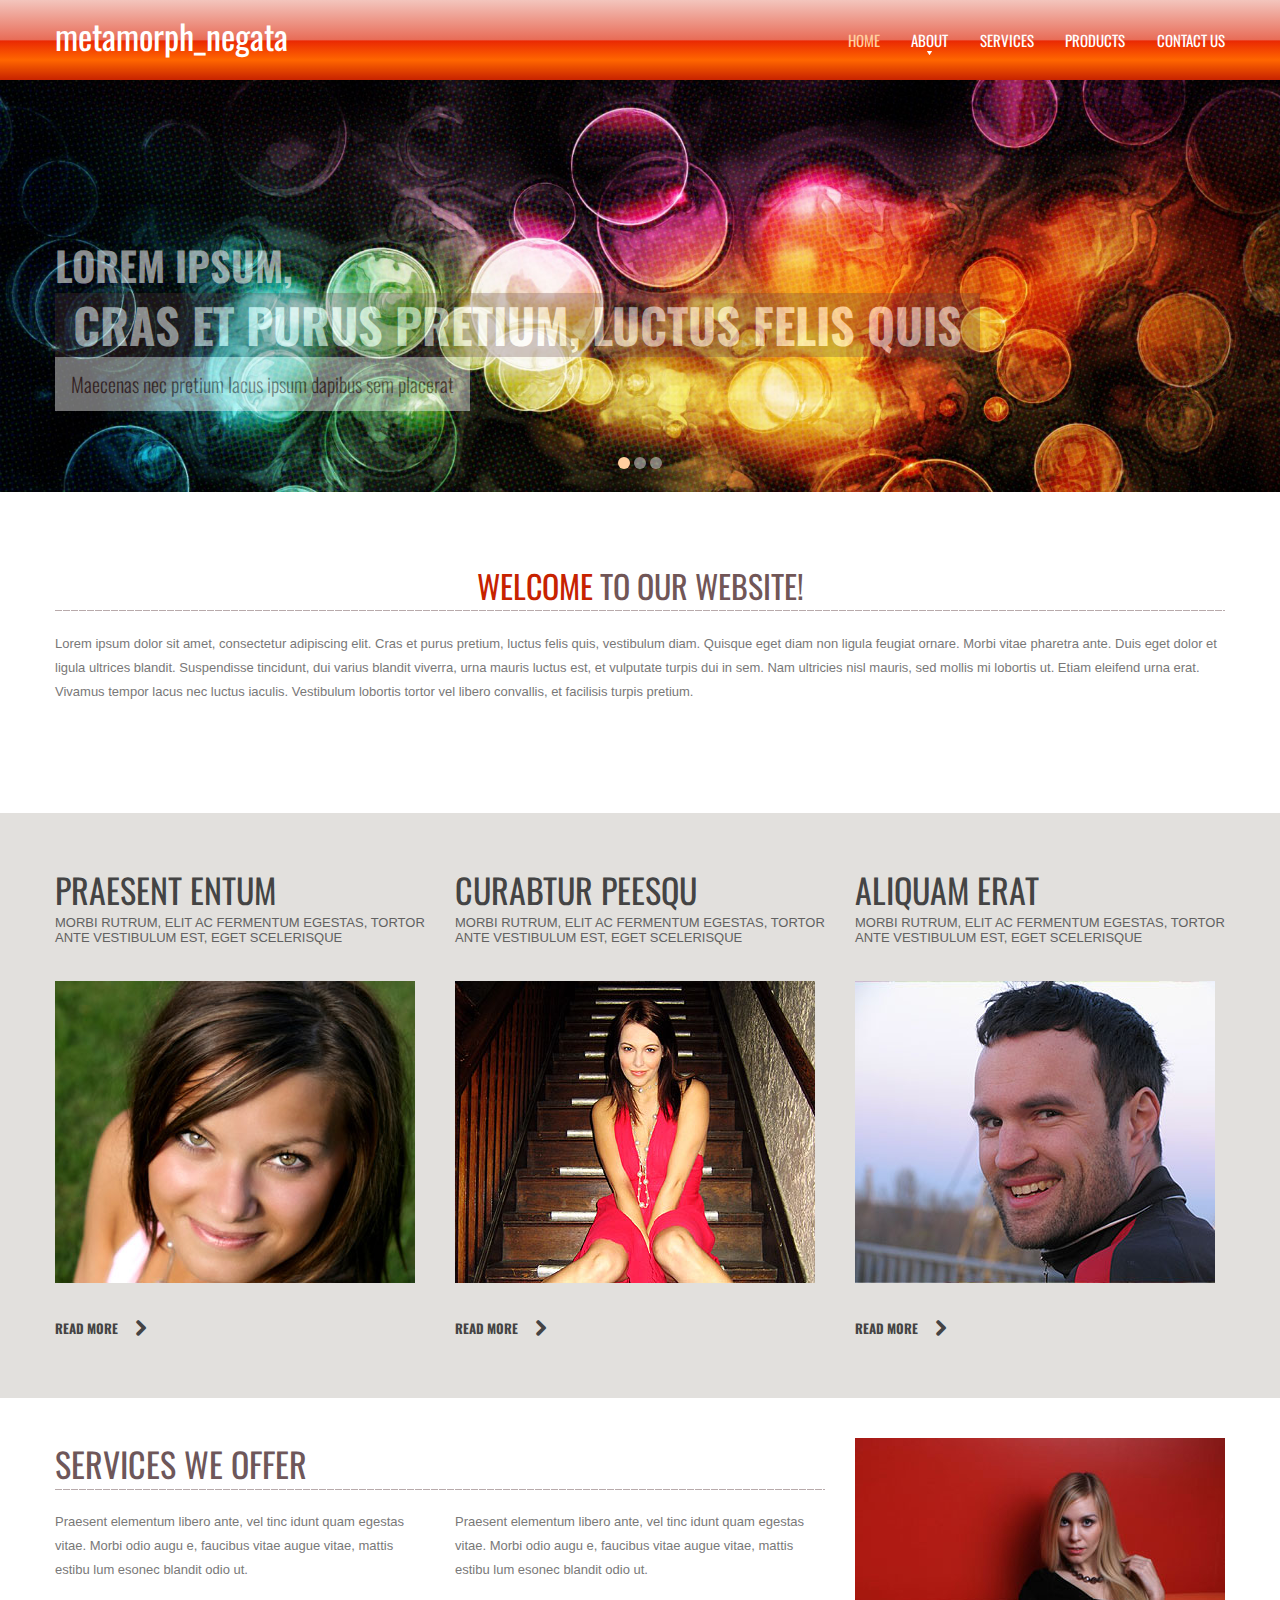
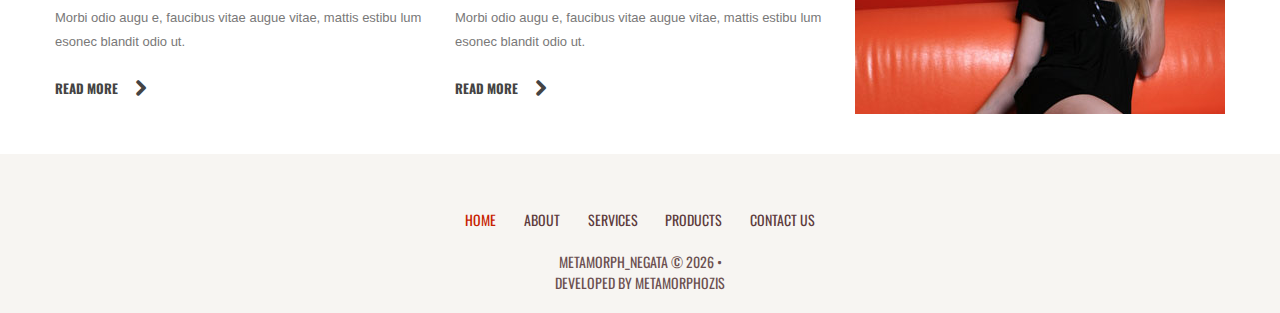
<file: index.html>
<!DOCTYPE html>
<html lang="en">

<head>
<title>home</title>
<meta charset="utf-8">    
<meta name="viewport" content="width=device-width, initial-scale=1.0">

<meta name="description" content="Your description">
<meta name="keywords" content="Your keywords">
<meta name="author" content="Your name">
<meta name = "format-detection" content = "telephone=no" />
<!--CSS-->
<link rel="stylesheet" href="css/bootstrap.css" >
<link rel="stylesheet" href="css/style.css">
<link rel="stylesheet" href="css/camera.css">
<link rel="stylesheet" href="fonts/font-awesome.css">
<!--JS-->
<script src="js/jquery.js"></script>
<script src="js/jquery-migrate-1.2.1.min.js"></script>
<script src="js/superfish.js"></script>
<script src="js/jquery.easing.1.3.js"></script>
<script src="js/jquery.mobilemenu.js"></script>
<script src="js/jquery.ui.totop.js"></script>
<script src="js/jquery.equalheights.js"></script>
<script src="js/camera.js"></script>
<script>
    $(document).ready(function(){
        jQuery('.camera_wrap').camera();
    });
</script>

<!--[if (gt IE 9)|!(IE)]><!-->
      <script src="js/jquery.mobile.customized.min.js"></script>
<!--<![endif]-->

</head>
<body>
<!--header-->
<header class="clearfix">
    <div class="menuBox clearfix">
        <div class="container">
            <div class="row">
                <article class="col-lg-12 col-md-12 col-sm-12">
                    <h1 class="navbar-brand navbar-brand_"><a href="index.html">metamorph_negata</a></h1>
                    <nav class="navbar navbar-default navbar-static-top mynavbar clearfix" role="navigation">
                        <ul class="nav sf-menu clearfix">
                            <li class="active"><a href="index.html">home</a></li>
                            <li class="sub-menu"><a href="about.html">about<span></span></a> 
							 <ul class="submenu">
                                    <li><a href="#">Vestibulum</a></li>
                                    <li><a href="#">Lacinia est</a></li>
                                    <li><a href="#">Proin dictum</a><span></span>
                                        <ul class="sub-menu">
                                            <li><a href="#">Vestibulum</a></li>
                                            <li><a href="#">Lacinia est</a></li>
                                            <li><a href="#">Proin dictum</a></li>
                                            <li><a href="#">Elementum vel</a></li>
                                        </ul>
                                    </li>
                                    <li><a href="#">Elementum velit</a></li>
                                </ul></li>
                            <li><a href="services.html">services</a></li>
                            <li><a href="products.html">products</a></li>
                            <li><a href="contact.html">contact us</a></li>
                        </ul>
                    </nav>
                </article>
            </div>
        </div>
    </div>
</header>
<article class="slider">
    <div class="camera_wrap">
        <div data-src="img/picture1.jpg"><div class="camera-caption fadeIn"><p class="title1">Lorem ipsum,</p><p class="title2">Cras et purus pretium, luctus felis quis</p><br><p class="title3">Maecenas nec pretium lacus ipsum dapibus sem placerat</p></div></div>
        <div data-src="img/picture2.jpg"><div class="camera-caption fadeIn"><p class="title1">Cras et purus,</p><p class="title2">Nam ultricies nisl mauris, sed mollis</p><br><p class="title3">Donec sagittis euismod purusorem ipsum dolor sit</p></div></div>
        <div data-src="img/picture3.jpg"><div class="camera-caption fadeIn"><p class="title1">Etiam eleifend,</p><p class="title2">Vestibulum lobortis tortor vel libero</p><br><p class="title3">Phasellus ac ipsum dapibus vehicula nisi noncursus egewe</p></div></div>
    </div>
</article>
<div class="global">
    <div class="container">
        <div class="row">
            <article class="col-lg-12 welcomeBox">
                <p class="title1"><span>Welcome</span> to our website!</p>
                <hr>
                <p class="description">Lorem ipsum dolor sit amet, consectetur adipiscing elit. Cras et purus pretium, luctus felis quis, vestibulum diam. Quisque eget diam non ligula feugiat ornare. Morbi vitae pharetra ante. Duis eget dolor et ligula ultrices blandit. Suspendisse tincidunt, dui varius blandit viverra, urna mauris luctus est, et vulputate turpis dui in sem. Nam ultricies nisl mauris, sed mollis mi lobortis ut. Etiam eleifend urna erat. Vivamus tempor lacus nec luctus iaculis. Vestibulum lobortis tortor vel libero convallis, et facilisis turpis pretium.</p>
            </article>
        </div>
    </div>
    <section class="bannerBox clearfix">
        <div class="container">
            <div class="row">
                <article class="col-lg-4 col-md-4 col-sm-4 col-xs-4">
                    <p class="title">Praesent entum</p>
                    <p class="description">Morbi rutrum, elit ac fermentum egestas, tortor ante vestibulum est, eget scelerisque</p>
                    <figure><img src="img/home_pic1.jpg" alt=""></figure>
                    <a href="#" class="btn-default btn1"><span>read more</span><em class="fa fa-chevron-right"></em></a>
                </article>
                <article class="col-lg-4 col-md-4 col-sm-4 col-xs-4">
                    <p class="title">Curabtur peesqu</p>
                    <p class="description">Morbi rutrum, elit ac fermentum egestas, tortor ante vestibulum est, eget scelerisque</p>
                    <figure><img src="img/home_pic2.jpg" alt=""></figure>
                    <a href="#" class="btn-default btn1"><span>read more</span><em class="fa fa-chevron-right"></em></a>
                </article>
                <article class="col-lg-4 col-md-4 col-sm-4 col-xs-4">
                    <p class="title">Aliquam erat</p>
                    <p class="description">Morbi rutrum, elit ac fermentum egestas, tortor ante vestibulum est, eget scelerisque</p>
                    <figure><img src="img/home_pic3.jpg" alt=""></figure>
                    <a href="#" class="btn-default btn1"><span>read more</span><em class="fa fa-chevron-right"></em></a>
                </article>
            </div>
        </div>
    </section>
    <section class="servicesBox clearfix">
        <div class="container">
            <div class="row">                
                <article class="col-lg-8 col-md-8 col-sm-8 memberBox"> 
                    <h2>Services we offer</h2>
                    <div class="row">   
                        <article class="col-lg-6 col-md-6 col-sm-6"> 
                            <p>Praesent elementum libero ante, vel tinc idunt quam egestas vitae. Morbi odio augu e, faucibus vitae augue vitae, mattis estibu lum esonec blandit odio ut.</p>
							<p>Morbi odio augu e, faucibus vitae augue vitae, mattis estibu lum esonec blandit odio ut.</p>
                            <a href="#" class="btn-default btn1"><span>read more</span><em class="fa fa-chevron-right"></em></a>
                        </article>
                        <article class="col-lg-6 col-md-6 col-sm-6"> 
                            <p>Praesent elementum libero ante, vel tinc idunt quam egestas vitae. Morbi odio augu e, faucibus vitae augue vitae, mattis estibu lum esonec blandit odio ut.</p>
							<p>Morbi odio augu e, faucibus vitae augue vitae, mattis estibu lum esonec blandit odio ut.</p>
                            <a href="#" class="btn-default btn1"><span>read more</span><em class="fa fa-chevron-right"></em></a>
                        </article>
                    </div>
                </article>
                <article class="col-lg-3 col-md-12 col-sm-12 manBox">
                    <figure><img src="img/home_pic4.jpg" alt=""></figure>
                </article>
            </div>
        </div>
    </section>
</div>
<!--footer-->
<footer>
    <div class="container">
        <div class="row">
            <article class="col-lg-12 col-md-12 col-sm-12 box1">
                <ul class="foo_menu">
                    <li class="active"><a class="index.html">home</a></li>
                    <li><a href="about.html">about</a></li>
                    <li><a href="services.html">services</a></li>
                    <li><a href="products.html">products</a></li>
                    <li><a href="contact.html">contact us</a></li>
                </ul>
                <p>metamorph_negata &copy; <em id="copyright-year"></em> &bull;</p>
<p class="copy_rt">Developed by <a href="http://www.metamorphozis.com" class="copy_rt_lk">metamorphozis</a></p>
                
            </article>
        </div>
    </div>
</footer>
<script src="js/bootstrap.min.js"></script>
<script src="js/scripts.js"></script>

</body>
</html>
</file>
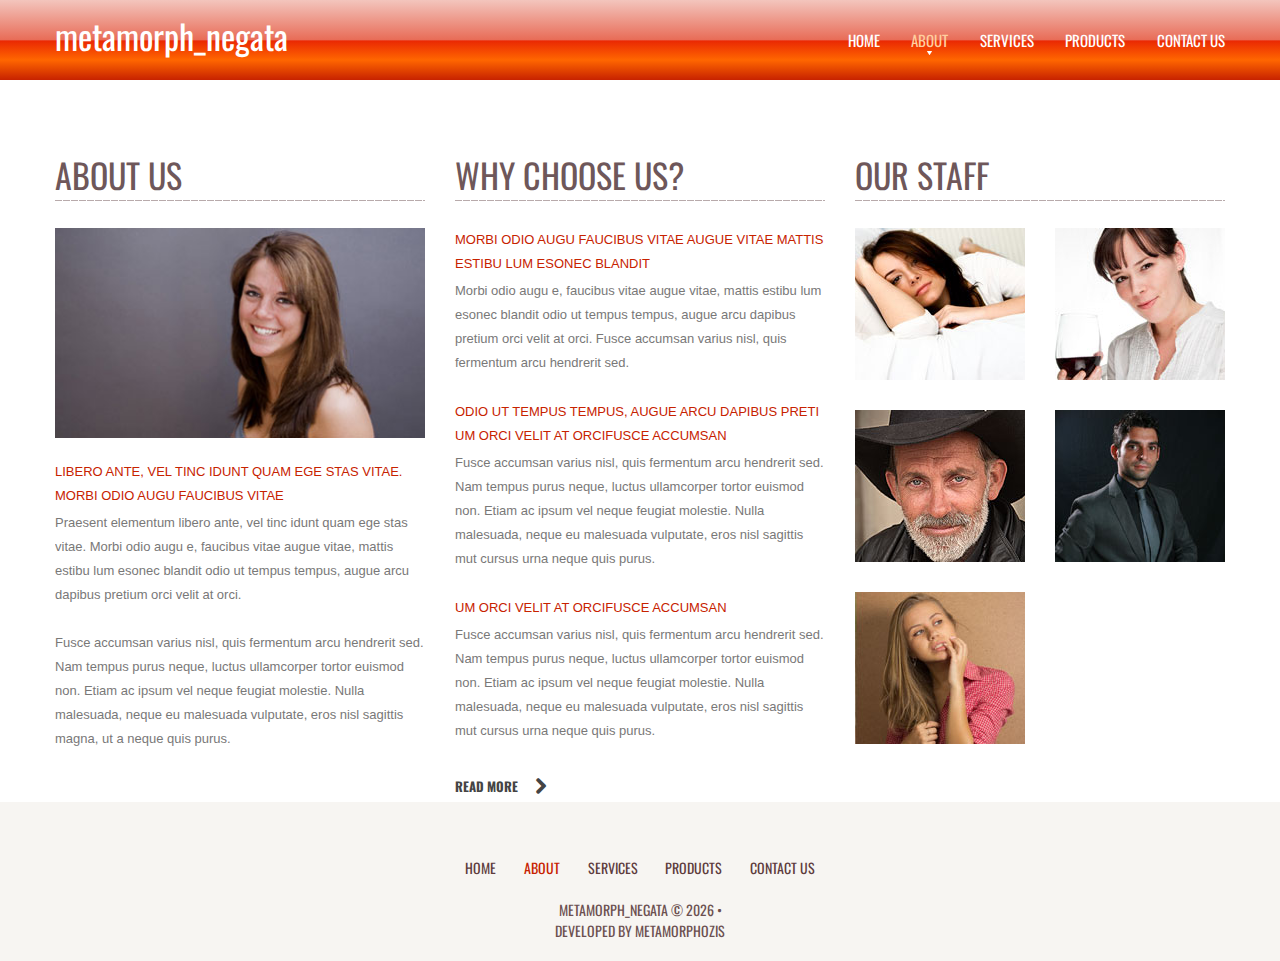
<file: about.html>
<!DOCTYPE html>
<html lang="en">

<head>
<title>about</title>
<meta charset="utf-8">    
<meta name="viewport" content="width=device-width, initial-scale=1.0">

<meta name="description" content="Your description">
<meta name="keywords" content="Your keywords">
<meta name="author" content="Your name">
<!--CSS-->
<link rel="stylesheet" href="css/bootstrap.css" >
<link rel="stylesheet" href="css/style.css">
<link rel="stylesheet" href="css/touchTouch.css">
<link rel="stylesheet" href="fonts/font-awesome.css">
<!--JS-->
<script src="js/jquery.js"></script>
<script src="js/jquery-migrate-1.2.1.min.js"></script>
<script src="js/superfish.js"></script>
<script src="js/jquery.easing.1.3.js"></script>
<script src="js/jquery.mobilemenu.js"></script>
<script src="js/jquery.equalheights.js"></script> 
<script src="js/jquery.ui.totop.js"></script>
<script src="js/touchTouch.jquery.js"></script>
<script>
   $(window).load(function() {
     // Initialize the gallery
    $('.trainerBox figure a').touchTouch();
  });
</script>

</head>
<body>
<!--header-->
<header class="clearfix">
    <div class="menuBox clearfix">
        <div class="container">
            <div class="row">
                <article class="col-lg-12 col-md-12 col-sm-12">
                    <h1 class="navbar-brand navbar-brand_"><a href="index.html">metamorph_negata</a></h1>
                    <nav class="navbar navbar-default navbar-static-top mynavbar clearfix" role="navigation">
                        <ul class="nav sf-menu clearfix">
                            <li><a href="index.html">home</a></li>
                            <li class="active sub-menu"><a href="about.html">about<span></span></a>
							 <ul class="submenu">
                                    <li><a href="#">Vestibulum</a></li>
                                    <li><a href="#">Lacinia est</a></li>
                                    <li><a href="#">Proin dictum</a><span></span>
                                        <ul class="sub-menu">
                                            <li><a href="#">Vestibulum</a></li>
                                            <li><a href="#">Lacinia est</a></li>
                                            <li><a href="#">Proin dictum</a></li>
                                            <li><a href="#">Elementum vel</a></li>
                                        </ul>
                                    </li>
                                    <li><a href="#">Elementum velit</a></li>
                                </ul></li>
                            <li><a href="services.html">services</a></li>
                            <li><a href="products.html">products</a></li>
                            <li><a href="contact.html">contact us</a></li>
                        </ul>
                    </nav>
                </article>
            </div>
        </div>
    </div>
</header>
<div class="global indent">
    <!--content-->
    <div class="container">
        <div class="row">
            <article class="col-lg-4 col-md-4 col-sm-6 who-box">
                <h2 class="marg">about us</h2>
                    <div class="thumb-pad4">
                        <div class="thumbnail">
                            <figure><img src="img/about_pic1.jpg" alt=""></figure>
                            <div class="caption">
                                <h3>libero ante, vel tinc idunt quam ege stas vitae. Morbi odio augu  faucibus vitae</h3>
                                <p>Praesent elementum libero ante, vel tinc idunt quam ege stas vitae. Morbi odio augu e, faucibus vitae augue vitae, mattis estibu lum esonec blandit odio ut tempus tempus, augue arcu dapibus pretium orci velit at orci. </p>
                                <p>Fusce accumsan varius nisl, quis fermentum arcu hendrerit sed. Nam tempus purus neque, luctus ullamcorper tortor euismod non. Etiam ac ipsum vel neque feugiat molestie. Nulla malesuada, neque eu malesuada vulputate, eros nisl sagittis magna, ut a neque quis purus. </p>
                            </div>
                        </div>
                    </div>
            </article>
            <article class="col-lg-4 col-md-4 col-sm-6 history-box">
                <h2 class="marg">why choose us?</h2>
                <ul class="list6">
                    <li>
                        <h3>Morbi odio augu  faucibus vitae augue vitae mattis estibu lum esonec blandit</h3>
                        <p>Morbi odio augu e, faucibus vitae augue vitae, mattis estibu lum esonec blandit odio ut tempus tempus, augue arcu dapibus pretium orci velit at orci. Fusce accumsan varius nisl, quis fermentum arcu hendrerit sed. </p>
                    </li>
                    <li>
                        <h3>odio ut tempus tempus, augue arcu dapibus preti um orci velit at orciFusce accumsan</h3>
                        <p>Fusce accumsan varius nisl, quis fermentum arcu hendrerit sed. Nam tempus purus neque, luctus ullamcorper tortor euismod non. Etiam ac ipsum vel neque feugiat molestie. Nulla malesuada, neque eu malesuada vulputate, eros nisl sagittis mut cursus urna neque quis purus. </p>
                    </li>
                    <li>
                        <h3>um orci velit at orciFusce accumsan</h3>
                        <p>Fusce accumsan varius nisl, quis fermentum arcu hendrerit sed. Nam tempus purus neque, luctus ullamcorper tortor euismod non. Etiam ac ipsum vel neque feugiat molestie. Nulla malesuada, neque eu malesuada vulputate, eros nisl sagittis mut cursus urna neque quis purus. </p>
                    </li>
                </ul>
                <a href="#" class="btn-default btn1"><span>read more</span><em class="fa fa-chevron-right"></em></a>
            </article>
            <article class="col-lg-4 col-md-4 col-sm-12 trainers-box">
                <h2 class="marg">our staff</h2>
                <div class="row">
                    <article class="col-lg-6 col-md-6 col-sm-4 col-xs-6 trainerBox">
                        <figure><a href="img/img1.jpg"><img src="img/about_pic2.jpg" alt=""></a></figure>
                    </article>
                    <article class="col-lg-6 col-md-6 col-sm-4 col-xs-6 trainerBox">
                        <figure><a href="img/img2.jpg"><img src="img/about_pic3.jpg" alt=""></a></figure>
                    </article>
                    <article class="col-lg-6 col-md-6 col-sm-4 col-xs-6 trainerBox">
                        <figure><a href="img/img3.jpg"><img src="img/about_pic4.jpg" alt=""></a></figure>
                    </article>
                    <article class="col-lg-6 col-md-6 col-sm-4 col-xs-6 trainerBox">
                        <figure><a href="img/img4.jpg"><img src="img/about_pic5.jpg" alt=""></a></figure>
                    </article>
                    <article class="col-lg-6 col-md-6 col-sm-4 col-xs-6 trainerBox">
                        <figure><a href="img/img5.jpg"><img src="img/about_pic6.jpg" alt=""></a></figure>
                    </article>
                </div>
            </article>           
        </div>
    </div>
</div>
<!--footer-->
<footer>
    <div class="container">
        <div class="row">
            <article class="col-lg-12 col-md-12 col-sm-12 box1">
                <ul class="foo_menu">
                    <li><a href="index.html">home</a></li>
                    <li class="active"><a href="about.html">about</a></li>
                    <li><a href="services.html">services</a></li>
                    <li><a href="products.html">products</a></li>
                    <li><a href="contact.html">contact us</a></li>
                </ul>
                <p>metamorph_negata &copy; <em id="copyright-year"></em> &bull;</p>
<p class="copy_rt">Developed by <a href="http://www.metamorphozis.com" class="copy_rt_lk">metamorphozis</a></p>
                
            </article>
        </div>
    </div>
</footer>
<script src="js/bootstrap.min.js"></script>
<script src="js/scripts.js"></script>
</body>
</html>
</file>
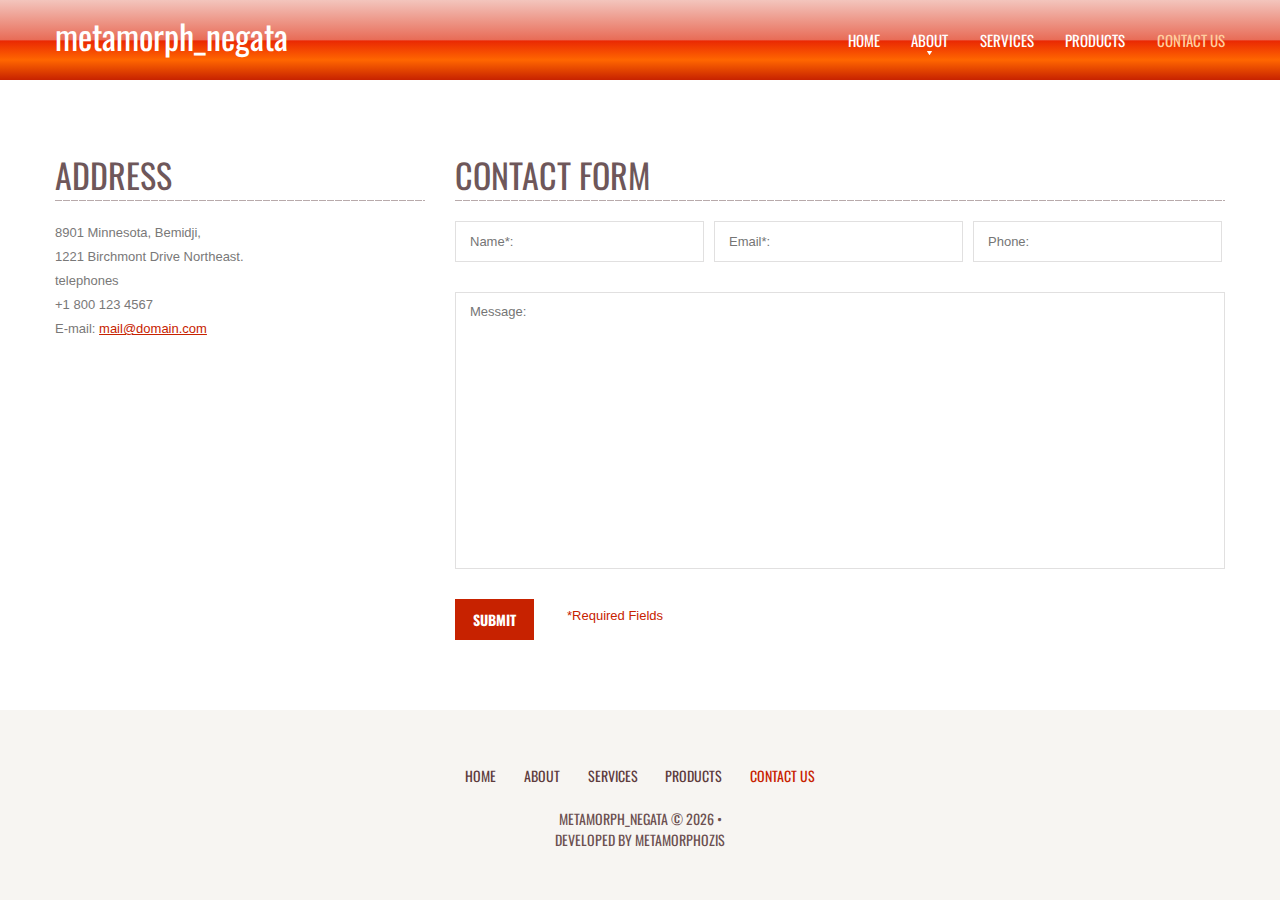
<file: contact.html>
<!DOCTYPE html>
<html lang="en">

<head>
<title>contact us</title>
<meta charset="utf-8">    
<meta name="viewport" content="width=device-width, initial-scale=1.0">

<meta name="description" content="Your description">
<meta name="keywords" content="Your keywords">
<meta name="author" content="Your name">
<meta name = "format-detection" content = "telephone=no" />
<!--CSS-->
<link rel="stylesheet" href="css/bootstrap.css" >
<link rel="stylesheet" href="css/style.css">
<link rel="stylesheet" href="fonts/font-awesome.css">
<!--JS-->
<script src="js/jquery.js"></script>
<script src="js/jquery-migrate-1.2.1.min.js"></script>
<script src="js/superfish.js"></script>
<script src="js/jquery.easing.1.3.js"></script>
<script src="js/jquery.mobilemenu.js"></script>

<script src="js/jquery.ui.totop.js"></script>

</head>
<body>
<!--header-->
<header class="clearfix">
    <div class="menuBox clearfix">
        <div class="container">
            <div class="row">
                <article class="col-lg-12 col-md-12 col-sm-12">
                    <h1 class="navbar-brand navbar-brand_"><a href="index.html">metamorph_negata</a></h1>
                    <nav class="navbar navbar-default navbar-static-top mynavbar clearfix" role="navigation">
                        <ul class="nav sf-menu clearfix">
                            <li><a href="index.html">home</a></li>
                            <li class="sub-menu"><a href="about.html">about<span></span></a>
							<ul class="submenu">
                                    <li><a href="#">Vestibulum</a></li>
                                    <li><a href="#">Lacinia est</a></li>
                                    <li><a href="#">Proin dictum</a><span></span>
                                        <ul class="sub-menu">
                                            <li><a href="#">Vestibulum</a></li>
                                            <li><a href="#">Lacinia est</a></li>
                                            <li><a href="#">Proin dictum</a></li>
                                            <li><a href="#">Elementum vel</a></li>
                                        </ul>
                                    </li>
                                    <li><a href="#">Elementum velit</a></li>
                                </ul></li>
                            <li><a href="services.html">services</a></li>
                            <li><a href="products.html">products</a></li>
                            <li class="active"><a href="contact.html">contact us</a></li>
                        </ul>
                    </nav>
                </article>
            </div>
        </div>
    </div>
</header>
<div class="global indent">
    <!--content-->
     <section class="formBox">
        <div class="container">
            <div class="row">
                <article class="col-lg-4 col-md-4 col-sm-4">
                    <h2>address</h2>
                    <div class="info">
                         <p>8901 Minnesota, Bemidji,<br />
1221 Birchmont Drive Northeast.</p>
                    <p class="title">telephones</p>
                    <p> +1 800 123 4567<br>E-mail: <a href="#">mail@domain.com</a></p> 
                    </div>
                </article>
                <article class="col-lg-8 col-md-8 col-sm-8 contactBox2">
                    <h2>contact form</h2>
                    <form id="contact-form">
                        <div class="success-message">Contact form submitted.</div>
                        <div class="holder">
                            <div class="form-div-1 clearfix">
                                <label class="name">
                                    <input type="text" placeholder="Name*:" data-constraints="@Required @JustLetters" />
                                    <span class="empty-message">*This field is required.</span>
                                    <span class="error-message">*This is not a valid name.</span>                                </label>
                            </div>
                            <div class="form-div-2 clearfix">
                                <label class="email">
                                    <input type="text" placeholder="Email*:" data-constraints="@Required @Email" />
                                    <span class="empty-message">*This field is required.</span>
                                    <span class="error-message">*This is not a valid email.</span>                                </label>
                            </div>
                            <div class="form-div-3 clearfix">
                                <label class="phone notRequired">
                                    <input type="text" placeholder="Phone:" data-constraints="@JustNumbers"/>
                                    <span class="empty-message">*This field is required.</span>
                                    <span class="error-message">*This is not a valid phone.</span>                                </label>
                            </div>
                        </div>
                        <div class="form-div-4 clearfix">
                            <label class="message">
                                <textarea placeholder="Message:" data-constraints='@Required @Length(min=20,max=999999)'></textarea>
                                <span class="empty-message">*This field is required.</span>
                                <span class="error-message">*The message is too short.</span>                            </label>
                        </div>
                        <div class="btns">
                            <a href="#" data-type="submit" class="btn-default btn3">Submit</a>
                            <p>*Required Fields</p>
                        </div>  
                    </form>
                </article>
            </div>
        </div>
    </section>
</div>
<!--footer-->
<footer>
    <div class="container">
        <div class="row">
            <article class="col-lg-12 col-md-12 col-sm-12 box1">
                <ul class="foo_menu">
                    <li><a href="index.html">home</a></li>
                    <li><a href="about.html">about</a></li>
                    <li><a href="services.html">services</a></li>
                    <li><a href="products.html">products</a></li>
                    <li class="active"><a href="contact.html">contact us</a></li>
                </ul>
                <p>metamorph_negata &copy; <em id="copyright-year"></em> &bull;</p>
<p class="copy_rt">Developed by <a href="http://www.metamorphozis.com" class="copy_rt_lk">metamorphozis</a></p>
                
            </article>
        </div>
    </div>
</footer>
<script src="js/bootstrap.min.js"></script>
<script src="js/scripts.js"></script>
</body>
</html>
</file>
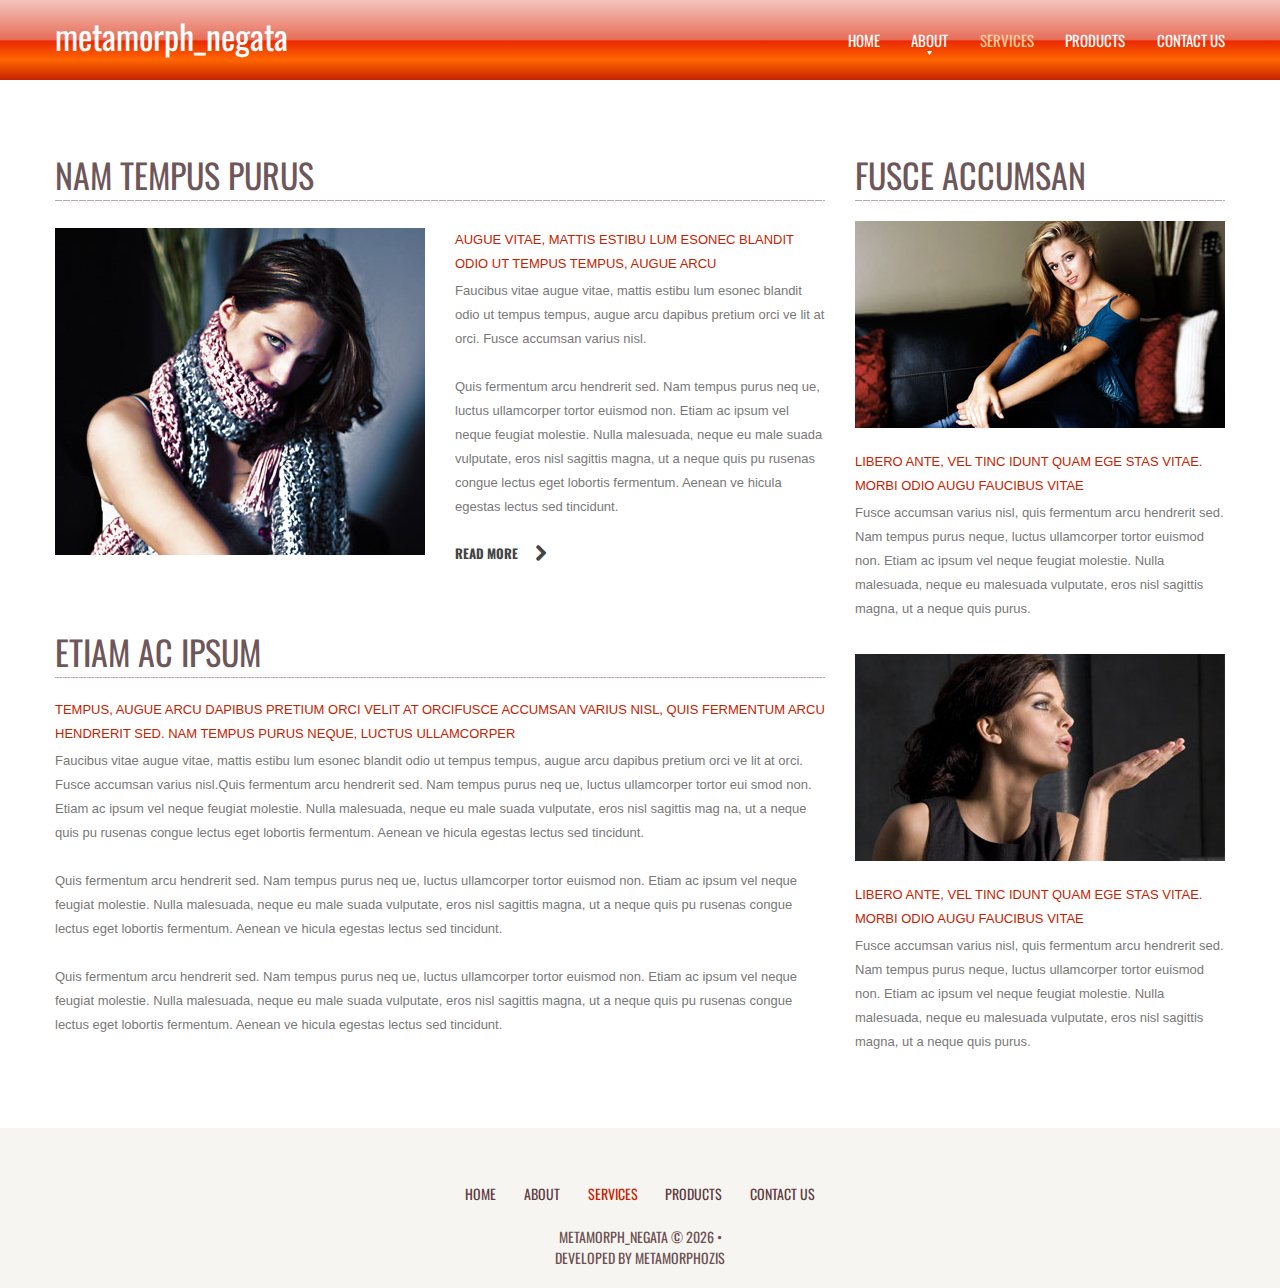
<file: services.html>
<!DOCTYPE html>
<html lang="en">

<head>
<title>menu</title>
<meta charset="utf-8">    
<meta name="viewport" content="width=device-width, initial-scale=1.0">

<meta name="description" content="Your description">
<meta name="keywords" content="Your keywords">
<meta name="author" content="Your name">
<!--CSS-->
<link rel="stylesheet" href="css/bootstrap.css" >
<link rel="stylesheet" href="css/style.css">
<link rel="stylesheet" href="fonts/font-awesome.css">
<!--JS-->
<script src="js/jquery.js"></script>
<script src="js/jquery-migrate-1.2.1.min.js"></script>
<script src="js/superfish.js"></script>
<script src="js/jquery.easing.1.3.js"></script>
<script src="js/jquery.mobilemenu.js"></script>
<script src="js/jquery.equalheights.js"></script> 
<script src="js/jquery.ui.totop.js"></script>

</head>
<body>
<!--header-->
<header class="clearfix">
    <div class="menuBox clearfix">
        <div class="container">
            <div class="row">
                <article class="col-lg-12 col-md-12 col-sm-12">
                    <h1 class="navbar-brand navbar-brand_"><a href="index.html">metamorph_negata</a></h1>
                    <nav class="navbar navbar-default navbar-static-top mynavbar clearfix" role="navigation">
                        <ul class="nav sf-menu clearfix">
                            <li><a href="index.html">home</a></li>
                            <li class="sub-menu"><a href="about.html">about<span></span></a>
							<ul class="submenu">
                                    <li><a href="#">Vestibulum</a></li>
                                    <li><a href="#">Lacinia est</a></li>
                                    <li><a href="#">Proin dictum</a><span></span>
                                        <ul class="sub-menu">
                                            <li><a href="#">Vestibulum</a></li>
                                            <li><a href="#">Lacinia est</a></li>
                                            <li><a href="#">Proin dictum</a></li>
                                            <li><a href="#">Elementum vel</a></li>
                                        </ul>
                                    </li>
                                    <li><a href="#">Elementum velit</a></li>
                                </ul></li>
                            <li class="active"><a href="services.html">services</a></li>
                            <li><a href="products.html">products</a></li>
                            <li><a href="contact.html">contact us</a></li>
                        </ul>
                    </nav>
                </article>
            </div>
        </div>
    </div>
</header>
<div class="global indent">
    <div class="container padBot">
        <div class="row">
            <article class="col-lg-8 col-md-6 col-sm-6">
                <h2>Nam tempus purus</h2>
                <div class="thumb-pad5">
                    <div class="thumbnail">
                        <figure><img src="img/services_pic1.jpg" alt=""></figure>
                        <div class="caption">
                            <h3>augue vitae, mattis estibu lum esonec blandit odio ut tempus tempus, augue arcu</h3>
                            <p>Faucibus vitae augue vitae, mattis estibu lum esonec blandit odio ut tempus tempus, augue arcu dapibus pretium orci ve lit at orci. Fusce accumsan varius nisl.</p>
                            <p>Quis fermentum arcu hendrerit sed. Nam tempus purus neq ue, luctus ullamcorper tortor euismod non. Etiam ac ipsum vel neque feugiat molestie. Nulla malesuada, neque eu male suada vulputate, eros nisl sagittis magna, ut a neque quis pu rusenas congue lectus eget lobortis fermentum.  Aenean ve hicula egestas lectus sed tincidunt.</p>
                            <a href="#" class="btn-default btn1"><span>read more</span><em class="fa fa-chevron-right"></em></a>                        </div>
                    </div>
                </div>
                <h2> Etiam ac ipsum</h2>
                <h3>tempus, augue arcu dapibus pretium orci velit at orciFusce accumsan varius nisl, quis fermentum arcu hendrerit sed. Nam tempus purus neque, luctus ullamcorper</h3>
                <p>Faucibus vitae augue vitae, mattis estibu lum esonec blandit odio ut tempus tempus, augue arcu dapibus pretium orci ve lit at orci. Fusce accumsan varius nisl.Quis fermentum arcu hendrerit sed. Nam tempus purus neq ue, luctus ullamcorper tortor eui smod non. Etiam ac ipsum vel neque feugiat molestie. Nulla malesuada, neque eu male suada vulputate, eros nisl sagittis mag na, ut a neque quis pu rusenas congue lectus eget lobortis fermentum.  Aenean ve hicula egestas lectus sed tincidunt.</p>
				 <p>Quis fermentum arcu hendrerit sed. Nam tempus purus neq ue, luctus ullamcorper tortor euismod non. Etiam ac ipsum vel neque feugiat molestie. Nulla malesuada, neque eu male suada vulputate, eros nisl sagittis magna, ut a neque quis pu rusenas congue lectus eget lobortis fermentum.  Aenean ve hicula egestas lectus sed tincidunt.</p>
				  <p>Quis fermentum arcu hendrerit sed. Nam tempus purus neq ue, luctus ullamcorper tortor euismod non. Etiam ac ipsum vel neque feugiat molestie. Nulla malesuada, neque eu male suada vulputate, eros nisl sagittis magna, ut a neque quis pu rusenas congue lectus eget lobortis fermentum.  Aenean ve hicula egestas lectus sed tincidunt.</p>
            </article>
                <section class="col-lg-4 col-md-4 col-sm-4">
                    <h2>Fusce accumsan</h2>
                    <div class="thumb-pad4 marg">
                        <div class="thumbnail">
                            <figure><img src="img/services_pic2.jpg" alt=""></figure>
                            <div class="caption">
                                <h3>libero ante, vel tinc idunt quam ege stas vitae. Morbi odio augu  faucibus vitae</h3>
                                <p>Fusce accumsan varius nisl, quis fermentum arcu hendrerit sed. Nam tempus purus neque, luctus ullamcorper tortor euismod non. Etiam ac ipsum vel neque feugiat molestie. Nulla malesuada, neque eu malesuada vulputate, eros nisl sagittis magna, ut a neque quis purus. </p>
                            </div>
                        </div>
                    </div>
                    <div class="thumb-pad4">
                        <div class="thumbnail">
                            <figure><img src="img/services_pic3.jpg" alt=""></figure>
                            <div class="caption">
                                <h3>libero ante, vel tinc idunt quam ege stas vitae. Morbi odio augu  faucibus vitae</h3>
                                <p>Fusce accumsan varius nisl, quis fermentum arcu hendrerit sed. Nam tempus purus neque, luctus ullamcorper tortor euismod non. Etiam ac ipsum vel neque feugiat molestie. Nulla malesuada, neque eu malesuada vulputate, eros nisl sagittis magna, ut a neque quis purus. </p>
                            </div>
                        </div>
                    </div>
                </section>
            </div>
        </div>
    </div>
<!--footer-->
<footer>
    <div class="container">
        <div class="row">
            <article class="col-lg-12 col-md-12 col-sm-12 box1">
                <ul class="foo_menu">
                    <li><a href="index.html">home</a></li>
                    <li><a href="about.html">about</a></li>
                    <li class="active"><a href="services.html">services</a></li>
                    <li><a href="products.html">products</a></li>
                    <li><a href="contact.html">contact us</a></li>
                </ul>
                <p>metamorph_negata &copy; <em id="copyright-year"></em> &bull;</p>
<p class="copy_rt">Developed by <a href="http://www.metamorphozis.com" class="copy_rt_lk">metamorphozis</a></p>
                
            </article>
        </div>
    </div>
</footer>
<script src="js/bootstrap.min.js"></script>
<script src="js/scripts.js"></script>
</body>
</html>
</file>
<file: css/style.css>
@import url(http://fonts.googleapis.com/css?family=Oswald:300,400,700);
body {
	background: #f7f5f2 ;
	font: 13px 'Open Sans', "Helvetica Neue", Helvetica, sans-serif;
	line-height: 1.428571429;
	color: #797878;
}
a {
	text-decoration: none;
}
a:hover {
	text-decoration: none;
}
a:focus {
	text-decoration: none;
	background: none;
}
a[href^="tel:"] {
 color: inherit;
 text-decoration: none;
}
textarea, input[type="text"], input[type="email"], input[type="search"], input[type="password"] {
	-webkit-appearance: none;
	-moz-appearance: caret;
}
p {
	margin-bottom: 24px;
	line-height: 24px;
}
p > span {
	color: #3b3b3b;
}
p > em {
	color: #01aece;
	font-style: normal;
}
h1.navbar-brand_ {
	margin: 0;
	padding: 0;
	float: left;
	position: relative;
	z-index: 1;
}
h1.navbar-brand_ a {
	display: inline-block;
	font: 34px 'Oswald';
	color: #fff;
}
h2 {
	font: 34px 'Oswald';
	color: #6e575a;
	text-transform: uppercase;
	margin: 0 0 20px 0;
	padding-bottom: 1px;
	background: url(../img/dashed.png) 0 bottom repeat-x;
}
h2.marg {
	margin: 0 0 27px 0;
}
h3 {
	font: 13px 'Open Sans', "Helvetica Neue", Helvetica, sans-serif;
	color: #c72200;
	text-transform: uppercase;
	line-height: 24px;
	margin: 0 0 3px 0;
}
h4 {
	font: 24px 'Oswald';
	color: #c72200;
	text-transform: uppercase;
	line-height: 24px;
	margin: 0 0 19px 0;
}
.extra-wrap {
	overflow: hidden;
}
.global {
	padding: 0;
	background: #ffffff;
}
.global.indent {
	padding-top: 69px;
	background: #ffffff;
}
/*-----menu-----*/
.menuBox {
	padding: 0;
	position: relative;
	z-index: 11;
	float: none;
	display: block;
	margin-bottom: 19px;
	width: 100%;
}
.menuBox.marg {
	margin-bottom: 63px;
}
nav.mynavbar {
	background: none;
	border: none;
	padding: 0;
	margin: 0;
	min-height: 0;
	display: inline-block;
	float: right;
	margin-top: 12px;
}
nav.mynavbar ul {
	margin-top: 7px;
}
nav.mynavbar li {
	display: inline-block;
	font-size: 13px;
	line-height: 24px;
	padding: 0;
	position: relative;
	margin-right: 28px;
}
nav.mynavbar li:last-child {
	margin-right: 0;
}
nav.mynavbar li a {
	position: relative;
	z-index: 1;
	padding: 0;
	text-transform: none;
	font: 15px 'Oswald';
	color: #fff;
	background: none;
	line-height: 22px;
	text-transform: uppercase;
	float: left;
	text-align: center;
	-webkit-transition: all 0.35s ease;
	transition: all 0.35s ease;
}
nav.mynavbar li.active > a {
	color: #FFCE9E;
	background: none;
}
nav.mynavbar li > a:hover {
	color: #FFCE9E;
	background: none;
	-webkit-transition: all 0.35s ease;
	transition: all 0.35s ease;
}
nav.mynavbar .sfHover > a {
	color: #FFCE9E;
	background: none;
	-webkit-transition: all 0.35s ease;
	transition: all 0.35s ease;
}
nav.mynavbar li a span {
	height: 4px;
	background: url(../img/menu-marker.png) center 0 no-repeat;
	width: 100%;
	text-align: center;
	position: absolute;
	left: 0;
	bottom: -4px;
}
/*-----subMenu1-----*/
nav.mynavbar .sub-menu > ul {
	position: absolute;
	display: none;
	width: 135px;
	top: 35px;
	left: -8px;
	list-style: none !important;
	zoom: 1;
	z-index: 0;
	background: #000;
	padding: 7px 21px;
	margin: 0;
}
nav.mynavbar .sub-menu > ul li {
	background: none;
	border: none;
	width: auto;
	float: none;
	margin: 0;
	padding: 0;
	display: block;
	text-align: left;
	margin-bottom: 2px;
}
nav.mynavbar .sub-menu > ul li:first-child + li + li {
	background: none;
}
nav.mynavbar .sub-menu > ul li a {
	background: none;
	padding: 0;
	margin: 0;
	float: none;
	font: 13px 'Oswald';
	color: #ffffff;
	text-transform: uppercase;
	-webkit-transition: all 0.35s ease;
	transition: all 0.35s ease;
}
nav.mynavbar .sub-menu > ul li span {
	display: inline-block;
	background: url(../img/menu-marker2.png) no-repeat;
	width: 6px;
	height: 7px;
	position: absolute;
	top: 11px;
	right: -9px;
}
nav.mynavbar .sub-menu > ul li a:hover {
	text-decoration: none;
	color: #FFCE9E !important;
	background: none !important;
	-webkit-transition: all 0.5s ease;
	transition: all 0.5s ease;
}
nav.mynavbar .sub-menu > ul li.sfHover > a {
	text-decoration: none;
	color: #FFCE9E !important;
	background: none !important;
}
/*-----subMenu2-----*/
nav.mynavbar .sub-menu ul ul {
	position: absolute;
	display: none;
	width: 135px;
	top: -7px;
	left: 114px;
	list-style: none !important;
	zoom: 1;
	z-index: 0;
	background: #f0ece2;
	padding: 7px 21px;
	margin: 0;
}
nav.mynavbar .sub-menu ul ul li {
	background: none;
	border: none;
	width: auto;
	float: none;
	margin: 0;
	padding: 0;
	display: block;
	text-align: left;
	margin-bottom: 2px;
}
nav.mynavbar .sub-menu ul ul li a {
	background: none;
	padding: 0;
	margin: 0;
	float: none;
	font: 13px 'Oswald';
	color: #5e3c3d;
	text-transform: uppercase;
	-webkit-transition: all 0.35s ease;
	transition: all 0.35s ease;
}
nav.mynavbar .sub-menu ul ul li:last-child {
	background: none;
}
nav.mynavbar .sub-menu > ul li > ul li a:hover {
	text-decoration: none;
	color: #FFCE9E !important;
	background: none !important;
	-webkit-transition: all 0.5s ease;
	transition: all 0.5s ease;
}
.select-menu {
	display: none !important;
}
/*-----content-----*/
header {
	padding: 10px 0 0 0;


background: rgb(243,197,189); /* Old browsers */
background: -moz-linear-gradient(top,  rgba(243,197,189,1) 0%, rgba(232,108,87,1) 50%, rgba(234,40,3,1) 51%, rgba(255,102,0,1) 75%, rgba(199,34,0,1) 100%); /* FF3.6+ */
background: -webkit-gradient(linear, left top, left bottom, color-stop(0%,rgba(243,197,189,1)), color-stop(50%,rgba(232,108,87,1)), color-stop(51%,rgba(234,40,3,1)), color-stop(75%,rgba(255,102,0,1)), color-stop(100%,rgba(199,34,0,1))); /* Chrome,Safari4+ */
background: -webkit-linear-gradient(top,  rgba(243,197,189,1) 0%,rgba(232,108,87,1) 50%,rgba(234,40,3,1) 51%,rgba(255,102,0,1) 75%,rgba(199,34,0,1) 100%); /* Chrome10+,Safari5.1+ */
background: -o-linear-gradient(top,  rgba(243,197,189,1) 0%,rgba(232,108,87,1) 50%,rgba(234,40,3,1) 51%,rgba(255,102,0,1) 75%,rgba(199,34,0,1) 100%); /* Opera 11.10+ */
background: -ms-linear-gradient(top,  rgba(243,197,189,1) 0%,rgba(232,108,87,1) 50%,rgba(234,40,3,1) 51%,rgba(255,102,0,1) 75%,rgba(199,34,0,1) 100%); /* IE10+ */
background: linear-gradient(to bottom,  rgba(243,197,189,1) 0%,rgba(232,108,87,1) 50%,rgba(234,40,3,1) 51%,rgba(255,102,0,1) 75%,rgba(199,34,0,1) 100%); /* W3C */
filter: progid:DXImageTransform.Microsoft.gradient( startColorstr='#f3c5bd', endColorstr='#c72200',GradientType=0 ); /* IE6-9 */

}
footer {
	padding: 55px 0 20px 0;
}
footer em {
	font-style: normal;
	color: #6c5050;
}
footer .foo_menu {
	padding: 0;
	margin: 0;
	list-style: none;
	width: 100%;
	text-align: center;
	padding-bottom: 10px;
	margin-bottom: 10px;
}
footer .foo_menu li {
	float: none;
	display: inline-block;
	margin-right: 24px;
}
footer .foo_menu li a {
	font: 14px 'Oswald';
	color: #5e3c3d;
	text-transform: uppercase;
	-webkit-transition: all 0.25s ease;
	transition: all 0.25s ease;
}
footer .foo_menu li a:hover {
	color: #c72200;
}
footer .foo_menu li:last-child {
	margin-right: 0;
}
footer .foo_menu li.active a {
	color: #c72200;
}
footer .box1 {
	text-align: center;
}
footer .box1 p {
	font: 14px 'Oswald';
	color: #6c5050;
	text-transform: uppercase;

	white-space: nowrap;
	margin-bottom: 0px;
}
footer .box1 p a {
	font: 14px 'Oswald';
	color: #6c5050;
	text-transform: uppercase;
	-webkit-transition: all 0.25s ease;
	transition: all 0.25s ease;
}
footer .box1 p a:hover {
	color: #c72200;
}
.follow_icon {
	padding: 0;
	margin: 0;
	list-style: none;
	float: none;
	text-align: center;
	width: 100%;
}
.follow_icon li {
	float: none;
	display: inline-block;
	margin-right: 4px;
}
.follow_icon li:last-child {
	margin-right: 0;
}
.follow_icon li a {
	opacity: 0.5;
	filter: alpha(opacity=50);
	-webkit-transition: all 0.25s ease;
	transition: all 0.25s ease;
}
.follow_icon li a:hover {
	opacity: 1;
	filter: alpha(opacity=100);
}
.servicesBox {
	padding: 40px 0 40px 0;
	background: #ffffff;
}
.servicesBox hr {
	margin: 0;
	background: url(../img/dashed.png) repeat-x;
	width: 100%;
	height: 1px;
	margin-bottom: 21px;
	border: none;
}
.servicesBox .services-info {
	padding-top: 23px;
}
.servicesBox .services-info p {
	font: 300 16px/28px 'Oswald';
	color: #715657;
	margin-bottom: 9px;
}
.servicesBox .services-info a {
	font: 300 16px/28px 'Oswald';
	color: #715657;
	-webkit-transition: all 0.25s ease;
	transition: all 0.25s ease;
}
.servicesBox .services-info a img {
	float: left;
	margin-top: 7px;
	margin-right: 5px;
}
.servicesBox .services-info a:hover {
	color: #c72200;
}
.linkBox {
	background: #ffffff;
	padding-top: 71px;
	padding-bottom: 73px;
}
.newsBox {
	margin-bottom: 57px;
	position: relative;
}
.newsBox time a {
	font: bold 13px 'Open Sans', "Helvetica Neue", Helvetica, sans-serif;
	color: #000000;
	text-transform: uppercase;
	display: inline-block;
	margin-bottom: 13px;
	-webkit-transition: all 0.25s ease;
	transition: all 0.25s ease;
}
.newsBox time a:hover {
	color: #819e6f;
	-webkit-transition: all 0.25s ease;
	transition: all 0.25s ease;
}
.newsBox article {
	margin-bottom: 18px;
}
.newsBox:after {
	width: 1px;
	height: 100%;
	background: none;
	background: #d1d7bb;
	position: absolute;
	z-index: 1;
	display: inline-block;
	top: 0;
	right: -49px;
	content: ' ';
	z-index: 10;
}
.opportunitiesBox p {
	margin-bottom: 28px;
}
.opportunitiesBox .title {
	font: 15px 'Open Sans';
	color: #3e454c;
	margin-bottom: 15px;
}
.opportunitiesBox h3 {
	margin: 0 0 23px 0;
}
.testimonialsBox {
	margin-top: 69px;
	margin-bottom: 69px;
}
.membershipBox figure {
	float: left;
	margin-right: 22px;
}
.membershipBox figure img {
	width: 100%;
}
.wlBox {
	padding-bottom: 51px;
}
.aboutBox {
	margin-bottom: 65px;
}
.aboutBox p {
	margin-bottom: 28px;
}
.teamBox {
	margin-bottom: 9px;
}
.picBox {
	position: relative;
	width: 100%;
}
.picBox figure img {
	width: 100%;
}
.picBox p {
	font: bold 100px 'Open Sans';
	text-transform: uppercase;
	color: #ffffff;
	position: absolute;
	top: 36%;
	left: 0;
	width: 100%;
	text-align: center;
	text-shadow: 1px 1px 0 rgba(0, 0, 0, 0.3);
}
.picBox p span {
	color: #ffffff;
	font-size: 100px;
	margin: 0 20px;
}
.picBox.indent {
	height: 59px;
	overflow: hidden;
	margin-bottom: 41px;
	width: 100%;
}
.bannerBox {
	padding-top: 51px;
	padding-bottom: 54px;
	background: #E2E0DD;
}
.bannerBox .title {
	font: 34px 'Oswald';
	color: #444444;
	text-transform: uppercase;
	margin-bottom: 0;
}
.bannerBox .description {
	font: 13px 'Open Sans', "Helvetica Neue", Helvetica, sans-serif;
	color: #616161;
	text-transform: uppercase;
	margin-bottom: 36px;
}
.bannerBox figure {
	padding-right: 10px;
	position: relative;
	margin-bottom: 35px;
}
.bannerBox figure > em {
	position: absolute;
	bottom: 55px;
	padding: 9px 0 0 11px;
	right: 0;
	display: inline-block;
	width: 109px;
	height: 50px;
	background: url(../img/page1_stroke.png) no-repeat;
	font: bold 14px 'Oswald';
	color: #ffffff;
	text-transform: uppercase;
}
.bannerBox figure img {
	width: 100%;
}
.blogBox {
	background: url(../img/pattern1.png) repeat;
	padding-top: 43px;
	padding-bottom: 17px;
}
.blogBox h2 {
	width: 100%;
	text-align: center;
	margin-bottom: 35px;
}
.blogBox ul {
	padding: 0;
	margin: 0;
	list-style: none;
	overflow: hidden;
}
.blogBox ul li {
	overflow: hidden;
	float: left;
	text-align: center;
	background: url(../img/page1_pic2.jpg) no-repeat;
	min-width: 387px;
	min-height: 368px;
	padding: 18px 27px;
}
.blogBox ul li div {
	width: 332px;
	height: 332px;
	border-radius: 350px;
	padding: 57px 20px 0 20px;
	background: url(../img/pattern3.html) repeat;
	text-align: center;
}
.blogBox ul li div p {
	font: 13px 'Open Sans', "Helvetica Neue", Helvetica, sans-serif;
	color: #797878;
	margin-bottom: 28px;
}
.blogBox ul li div .title {
	font: 600 30px 'open Sans';
	color: #393939;
	padding-bottom: 0;
	margin-bottom: 0;
}
.blogBox ul li div .description {
	font: 600 18px 'open Sans';
	color: #393939;
	padding-bottom: 0;
	margin-bottom: 0;
	text-transform: uppercase;
	margin-top: -6px;
	margin-bottom: 12px;
}
.blogBox ul li div hr {
	border-top: 2px solid #ffffff;
	width: 196px;
	margin: 0;
	display: inline-block;
	margin-bottom: 8px;
}
.blogBox ul li div a {
	font: 13px 'Open Sans', "Helvetica Neue", Helvetica, sans-serif;
	color: #797878;
	text-transform: uppercase;
	padding-top: 6px;
	border-top: 1px solid #ffffff;
	-webkit-transition: all 0.25s ease;
	transition: all 0.25s ease;
}
.blogBox ul li div a:hover {
	color: #ffffff;
	border-top-color: #797878;
}
.blogBox ul li:first-child + li {
	background: url(../img/page1_pic3.jpg) no-repeat;
}
.blogBox ul li:first-child + li + li {
	background: url(../img/page1_pic4.html) no-repeat;
}
.welcomeBox {
	padding-top: 75px;
	padding-bottom: 85px;
	text-align: center;
}
.welcomeBox .title {
	font: 16px 'Oswald';
	color: #715657;
	text-transform: uppercase;
	margin-bottom: 0;
}
.welcomeBox .title1 {
	font: 32px 'Oswald';
	color: #715657;
	text-transform: uppercase;
	margin-top: -5px;
	margin-bottom: 1px;
}
.welcomeBox .title1 > span {
	color: #c72200;
}
.welcomeBox hr {
	background: url(../img/dashed.png) repeat-x;
	width: 100%;
	height: 1px;
	margin: 0 0 21px 0;
	border: none;
}
.welcomeBox .description {
	font: 13px 'Open Sans', "Helvetica Neue", Helvetica, sans-serif;
	line-height: 24px;
	color: #797878;
	text-align: left;
}
/*-----carousel-----*/
.carouselBox {
	background: url(../img/pattern2.html) repeat;
	padding: 48px 0 35px 0;
	border-bottom: 3px solid #f3f3f3;
}
.carouselBox figure {
	float: left;
	margin-right: 35px;
	margin-top: 41px;
}
.list_carousel1.responsive {
	position: relative;
	width: auto;
	margin: 0;
	padding: 0;
}
.list_carousel1 #foo1 {
	margin: 0;
	padding: 0;
	list-style: none;
	display: block;
	cursor: default;
}
.list_carousel1 #foo1 > li {
	padding: 0;
	float: left;
	cursor: default;
	margin-right: 0;
	text-align: center;
	padding: 0 70px;
}
.list_carousel1 #foo1 > li > div figure {
	float: left;
	margin-right: 15px;
}
.list_carousel1 #foo1 > li h2 {
	font: 300 36px 'Open Sans';
	color: #393939;
	text-align: center;
	width: 100%;
}
.list_carousel1 #foo1 > li p {
	font: italic 14px/30px 'Open Sans';
	color: #393939;
	margin-bottom: 12px;
}
.list_carousel1 #foo1 > li strong {
	font: bold 12px 'Open Sans', "Helvetica Neue", Helvetica, sans-serif;
	color: #282828;
	display: block;
	margin-bottom: -5px;
}
.list_carousel1 #foo1 > li a {
	font: 12px 'Open Sans', "Helvetica Neue", Helvetica, sans-serif;
	color: #e39243;
	text-decoration: underline;
}
.list_carousel1 #foo1 > li a:hover {
	color: #282828;
}
.list_carousel1 #foo1 > li div > div {
	float: right;
	text-align: left;
}
.list_carousel1.responsive .caroufredsel_wrapper {
	cursor: default !important;
}
.carousel-box {
	padding-top: 48px;
	margin-bottom: 65px;
}
.list_btn {
	position: absolute;
	top: 50%;
	width: 100%;
	margin-top: -8px;
}
.list_btn .prev, .list_btn .next {
	display: inline-block;
	width: 17px;
	height: 26px;
	cursor: pointer;
	float: left;
	position: absolute;
	top: 0;
}
.list_btn .prev {
	background: url(../img/prev.html) 0 top no-repeat;
	-webkit-transition: all 0.25s ease;
	transition: all 0.25s ease;
	left: 0;
}
.list_btn .next {
	background: url(../img/next.html) 0 top no-repeat;
	-webkit-transition: all 0.25s ease;
	transition: all 0.25s ease;
	right: 0;
}
.list_btn .prev:hover {
	background: url(../img/prev.html) 0 bottom no-repeat;
	-webkit-transition: all 0.25s ease;
	transition: all 0.25s ease;
}
.list_btn .next:hover {
	background: url(../img/next.html) 0 bottom no-repeat;
	-webkit-transition: all 0.25s ease;
	transition: all 0.25s ease;
}
/*----*/
.clientBox {
	background: #edf3f3;
	padding-top: 21px;
	padding-bottom: 21px;
	border-bottom: 4px solid #d5dada;
}
.clientBox .title {
	font: 900 14px 'Roboto';
	color: #535b60;
	text-transform: uppercase;
	margin-bottom: 10px;
	width: 100%;
	text-align: center;
}
.moreBox {
	text-align: center;
	padding-top: 73px;
	margin-bottom: 83px;
}
.moreBox hr {
	margin: 82px 0 0 0;
	border-color: #e1e3e5;
}
.moreBox p {
	font: 80px 'Sail';
	color: #414141;
	letter-spacing: -4px;
	margin-bottom: 16px;
}
.testimBox {
	padding-top: 65px;
	padding-bottom: 76px;
}
.testimBox p {
	font-style: italic;
	margin-bottom: 8px;
}
.testimBox img {
	float: left;
	margin-right: 37px;
	margin-top: 7px;
}
.testimBox a {
	font: 13px 'Open Sans', "Helvetica Neue", Helvetica, sans-serif;
	color: #c72200;
	text-transform: uppercase;
	-webkit-transition: all 0.25s ease;
	transition: all 0.25s ease;
}
.testimBox a:hover {
	color: #444;
	-webkit-transition: all 0.25s ease;
	transition: all 0.25s ease;
}
.ruleBox {
	padding: 66px 0 31px 0;
	margin-top: 65px;
	margin-bottom: 64px;
	background: #f5f6f6;
}
.eventsBox {
	padding: 66px 0 38px 0;
	margin-top: 72px;
	background: #f5f6f6;
}
.videoBox p {
	font-size: 10px;
	color: #b0b0b0;
	text-transform: uppercase;
	margin-bottom: 48px;
}
.videoBox .title {
	margin: 0;
	color: #2d2d2d;
	font: bold 24px/20px 'Open Sans', "Helvetica Neue", Helvetica, sans-serif;
	text-transform: uppercase;
}
.packagesBox {
	background: #fcfcfc url(../img/page3_pic2.jpg) no-repeat;
	padding: 25px 26px 22px 0;
	border: 1px solid #e8e8e8;
	overflow: hidden;
}
.packagesBox h3 {
	color: #2d2d2d;
	margin: 0 0 17px 0;
	font-size: 20px;
	line-height: 22px;
}
.packagesBox div {
	float: right;
}
.privacyBox {
	padding-bottom: 80px;
}
.errorBox {
	margin-bottom: 90px;
	padding-top: 4px;
}
.errorBox figure {
	margin: 0;
}
.errorBox figure img {
	width: 100%;
}
.errorBox1 {
	padding-top: 159px;
}
.errorBox1 h3 {
	font-size: 38px;
	line-height: 35px;
	color: #c72200;
	text-transform: uppercase;
	margin-bottom: 12px;
}
.formBox {
	padding: 0;
}
.searchBox {
	padding-bottom: 60px;
}
#toTop {
	display: none;
	width: 41px;
	height: 41px;
	background: url(../img/top.png) no-repeat;
	position: fixed;
	margin-right: -640px !important;
	right: 50%;
	bottom: 113px;
	z-index: 999;
	opacity: 1;
}
#toTop:hover {
	background: url(../img/top.png) no-repeat;
	opacity: 0.55;
}
.servBox {
	padding-bottom: 61px;
}
.logosBox {
	margin-top: 2px;
	margin-bottom: 61px;
}
.logosBox ul {
	margin: 0;
	padding: 0;
	list-style: none;
	overflow: hidden;
}
.logosBox ul li {
	float: left;
	border-right: 1px solid #dcdddd;
}
.logosBox ul li img {
	width: 100%;
}
.logosBox ul li:last-child {
	border-right: none;
}
.trainerBox a {
	opacity: 1;
	-webkit-transition: all 0.3s ease;
	transition: all 0.3s ease;
}
.trainerBox a:hover {
	opacity: 0.8;
	-webkit-transition: all 0.3s ease;
	transition: all 0.3s ease;
}
.trainerBox {
	margin-bottom: 30px;
}
.trainerBox figure {
	margin: 0;
}
.trainerBox figure img {
	width: 100%;
}
.trainerBox a {
	opacity: 1;
	-webkit-transition: all 0.3s ease;
	transition: all 0.3s ease;
}
.trainerBox a:hover {
	opacity: 0.8;
	-webkit-transition: all 0.3s ease;
	transition: all 0.3s ease;
}
.unlockBox {
	padding-top: 66px;
	background: url(../img/pattern.png) repeat;
	padding-bottom: 11px;
	-webkit-box-shadow: inset 1px 0px 2px 0 rgba(0, 0, 0, 0.3);
	box-shadow: inset 1px 2px 2px 0 rgba(0, 0, 0, 0.3);
}
.unlockBox.colorBox {
	background: #302f46;
	box-shadow: none;
}
.unlockBox.colorBox h2 {
	color: #dbdaed;
}
.unlockBox.colorBox p {
	color: #dbdaed;
}
.classesBox {
	padding-top: 76px;
	background: url(../img/pattern3.html) repeat;
	padding-bottom: 98px;
}
.hundredBox {
	margin-top: 30px;
}
.hundredBox strong {
	font: bold 60px/47px 'Open Sans';
	color: #ffffff;
	margin-bottom: 0;
	display: block;
}
.hundredBox p {
	font: 600 24px/29px 'Open Sans';
	color: #ffffff;
}
.projectBox {
	padding: 0;
	background: url(../img/pattern2.html) repeat;
}
.projectBox article > .caption {
	margin: 0;
	padding: 0;
	background: #ffffff;
	position: relative;
	margin-bottom: 89px;
	overflow: hidden;
}
.projectBox .lnk {
	position: absolute;
	top: 42px;
	background: #ffffff;
	text-align: right;
	width: 77px;
	height: 77px;
	border-radius: 77px;
	right: -92px;
	padding-top: 24px;
	padding-right: 22px;
	-webkit-transition: all 0.35s ease;
	transition: all 0.35s ease;
}
.projectBox .lnk:hover {
	background: rgba(255, 255, 255, 0.5);
	-webkit-transition: all 0.35s ease;
	transition: all 0.35s ease;
}
.projectBox .box1 {
	width: 630px;
	text-align: right;
	padding: 47px 0 0 50px;
	float: left;
	position: relative;
}
.projectBox .box1 .title1 {
	font: 48px 'Cabin';
	color: #278f94;
	margin-bottom: 27px;
}
.projectBox .box1 .title2 {
	font: 14px/22px 'Open Sans';
	color: #7d7d7d;
}
.projectBox figure {
	margin: 0;
	float: right;
}
/*-----thumbs-----*/
.thumb-pad1 {
	overflow: hidden;
	padding: 0;
}
.thumb-pad1 .thumbnail {
	position: relative;
	background: none;
	margin: 0;
	padding: 0;
	border: none;
	border-radius: 0;
	box-shadow: none;
	overflow: hidden;
}
.thumb-pad1 .thumbnail figure {
	margin-bottom: 18px;
}
.thumb-pad1 .thumbnail .caption {
	padding: 0;
	overflow: hidden;
	color: #797878;
}
.thumb-pad1 .thumbnail .caption p {
	margin-bottom: 27px;
}
.banner-box {
	margin-top: 96px;
	margin-bottom: 71px;
}
.thumb-pad2 {
	margin: 0;
	padding: 0;
	overflow: hidden;
}
.thumb-pad2 .thumbnail {
	margin: 0;
	border-radius: 0;
	box-shadow: none;
	border: none;
	padding: 0;
	background: none;
}
.thumb-pad2 .thumbnail .caption {
	padding: 0;
	overflow: hidden;
}
.thumb-pad2 .thumbnail .caption a {
	font: 300 25px 'Open Sans';
	color: #ffd64f;
	text-transform: uppercase;
	-webkit-transition: all 0.25s ease;
	transition: all 0.25s ease;
}
.thumb-pad2 .thumbnail .caption a:hover {
	color: #3e454c;
	-webkit-transition: all 0.25s ease;
	transition: all 0.25s ease;
}
.thumb-pad2 .thumbnail .caption .title {
	font-size: 15px;
	color: #3e454c;
	margin-top: -4px;
	margin-bottom: 9px;
}
.thumb-pad2 figure {
	margin: 0 0 31px 0;
}
.thumb-pad2 figure img {
	width: 100%;
}
.thumb-pad2 figure a {
	display: block;
	position: relative;
	overflow: hidden;
	-webkit-transition: all 0.35s ease;
	transition: all 0.35s ease;
}
.thumb-pad2 figure a:hover {
	opacity: 0.7;
	-webkit-transition: all 0.35s ease;
	transition: all 0.35s ease;
}
.thumb-pad2 figure a:hover em {
	left: -55px;
	-webkit-transform: rotate(90deg);
	-ms-transform: rotate(90deg);
	transform: rotate(90deg);
	-webkit-transition: all 0.25s ease;
	transition: all 0.25s ease;
}
.thumb-pad2 figure em {
	width: 45px;
	height: 45px;
	display: inline-block;
	position: absolute;
	bottom: 0;
	left: 0;
	background: url(../img/zoom.html) no-repeat;
	-webkit-transform: rotate(0);
	-ms-transform: rotate(0);
	transform: rotate(0);
	-webkit-transition: all 0.25s ease;
	transition: all 0.25s ease;
}
.thumb-pad2-2 .thumbnail {
	position: relative;
	padding: 0;
	margin: 0;
	border: none;
	border-radius: 0;
	box-shadow: none;
	background: none;
}
.thumb-pad2-2 .thumbnail .caption {
	padding: 0;
	color: #797878;
	overflow: hidden;
}
.thumb-pad2-2 figure {
	margin: 0;
	margin-bottom: 24px;
}
.thumb-pad2-2 figure img {
	width: 100%;
}
.thumb-pad2-2 .thumbnail .caption a {
	color: #3e454c;
	font: 15px 'Open Sans';
	display: inline-block;
	margin-bottom: 14px;
	-webkit-transition: all 0.25s ease;
	transition: all 0.25s ease;
}
.thumb-pad2-2 .thumbnail .caption a:hover {
	color: #ffd64f;
	-webkit-transition: all 0.25s ease;
	transition: all 0.25s ease;
}
.thumb-pad3 {
	margin: 0;
	padding: 0;
	overflow: hidden;
}
.thumb-pad3 .thumbnail {
	margin: 0;
	border-radius: 0;
	box-shadow: none;
	border: none;
	padding: 0;
	background: none;
}
.thumb-pad3 .thumbnail .caption {
	padding: 0;
	overflow: hidden;
}
.thumb-pad3 .thumbnail .caption p {
	margin-bottom: 30px;
	line-height: 24px;
}
.thumb-pad3 .thumbnail .caption h3 {
	color: #01aece;
	margin-bottom: 3px;
}
.thumb-pad3 figure {
	margin: 0;
	float: left;
	margin-right: 28px;
}
.thumb-pad3 .badge {
	padding: 0;
	margin: 0;
	box-shadow: none;
	text-shadow: none;
	border: none;
	border-radius: 0;
	background: none;
	width: 70px;
	font: bold 40px/40px Open Sans Condensed;
	color: #363636;
	text-align: left;
	margin-bottom: 8px;
}
.thumb-pad3 .badge span {
	font-size: 18px;
	text-transform: uppercase;
	display: block;
	color: #747474;
	margin-top: -7px;
}
.thumb-pad33 {
	margin: 0;
	padding: 0;
	overflow: hidden;
}
.thumb-pad33 .thumbnail {
	margin: 0;
	border-radius: 0;
	box-shadow: none;
	border: none;
	padding: 0;
	background: none;
}
.thumb-pad33 .thumbnail .caption {
	padding: 0;
	overflow: hidden;
}
.thumb-pad33 figure {
	margin: 0 0 22px 0;
}
.thumb-pad33 figure img {
	width: 100%;
}
.thumb-pad4.marg {
	margin-bottom: 9px;
}
.thumb-pad4 .thumbnail {
	position: relative;
	padding: 0;
	margin: 0;
	border: none;
	border-radius: 0;
	box-shadow: none;
	background: none;
}
.thumb-pad4 .thumbnail .caption {
	padding: 0;
	color: #797878;
	overflow: hidden;
}
.thumb-pad4 figure {
	margin: 0;
	margin-bottom: 22px;
}
.thumb-pad4 figure img {
	width: 100%;
}
.thumb-pad5 {
	padding-top: 7px;
	margin-bottom: 57px;
}
.thumb-pad5 .thumbnail {
	position: relative;
	padding: 0;
	margin: 0;
	border: none;
	border-radius: 0;
	box-shadow: none;
	background: none;
}
.thumb-pad5 figure {
	margin: 0 30px 0 0;
	float: left;
}
.thumb-pad5 figure img {
	width: 100%;
}
.thumb-pad5 .thumbnail .caption {
	padding: 0;
	overflow: hidden;
	color: #797878;
}
.thumb-pad6 {
	margin-bottom: 38px;
}
.thumb-pad6 .thumbnail {
	position: relative;
	padding: 0;
	margin: 0;
	border: none;
	border-radius: 0;
	box-shadow: none;
	background: none;
}
.thumb-pad6 .thumbnail .badgeBox {
	overflow: hidden;
}
.thumb-pad6 .thumbnail .badgeBox .badge {
	padding: 0;
	margin: 0;
	box-shadow: none;
	text-shadow: none;
	border: none;
	border-radius: 0;
	background: none;
	width: 70px;
	font: bold 40px/40px Open Sans Condensed;
	color: #363636;
	text-align: left;
	float: left;
	margin-right: 15px;
	margin-bottom: 8px;
}
.thumb-pad6 .thumbnail .badgeBox .badge span {
	font-size: 18px;
	text-transform: uppercase;
	display: block;
	color: #747474;
	margin-top: -7px;
}
.thumb-pad6 .thumbnail .badgeBox p {
	margin-bottom: 29px;
}
.thumb-pad6 .thumbnail .badgeBox .link {
	text-transform: none;
	margin-bottom: 21px;
	font: 13px 'Open Sans', "Helvetica Neue", Helvetica, sans-serif;
	color: #797878;
	margin-top: 10px;
}
.thumb-pad6 .thumbnail .badgeBox .link > .lnk1 {
	font: 13px 'Open Sans', "Helvetica Neue", Helvetica, sans-serif;
	color: #797878;
}
.thumb-pad6 .thumbnail .badgeBox .link > .lnk1:hover {
	color: #e17695;
}
.thumb-pad6 .thumbnail .badgeBox .link > .lnk2 {
	font: 13px 'Open Sans', "Helvetica Neue", Helvetica, sans-serif;
	color: #797878;
	float: right;
}
.thumb-pad6 .thumbnail .badgeBox .link > .lnk2 > span {
	float: left;
	margin-right: 10px;
}
.thumb-pad6 .thumbnail .badgeBox .link > .lnk2 em {
	display: inline-block;
	width: 26px;
	height: 18px;
	float: right;
	background: url(../img/blog_icon1.html) no-repeat;
}
.thumb-pad6 .thumbnail .badgeBox .link > .lnk2:hover {
	color: #e17695;
}
.thumb-pad6 .thumbnail .badgeBox .link br {
	display: none;
}
.thumb-pad6 .thumbnail .badgeBox .extra-wrap {
	margin-bottom: 5px;
}
.thumb-pad6 .thumbnail .caption {
	padding: 0;
	overflow: hidden;
	color: #797878;
}
.thumb-pad6 figure {
	position: relative;
	z-index: 1;
	margin: 0;
	float: left;
	margin-right: 29px;
}
.thumb-pad6 .thumbnail .badgeBox a.tl {
	font: 600 18px/18px 'Open Sans', "Helvetica Neue", Helvetica, sans-serif;
	color: #393939;
	text-transform: uppercase;
}
.thumb-pad6 .thumbnail .badgeBox a.tl:hover {
	color: #e17695;
}
.galleryBox {
	margin-bottom: 20px;
	overflow: hidden;
}
.thumb-pad9 {
	overflow: hidden;
	border: 1px solid #cecece;
	margin-bottom: 30px;
}
.thumb-pad9 .thumbnail {
	position: relative;
	padding: 0;
	margin: 0;
	border: none;
	border-radius: 0;
	box-shadow: none;
	overflow: hidden;
	background: none;
}
.thumb-pad9 figure {
	margin: 0;
}
.thumb-pad9 figure img {
	width: 100%;
}
.thumb-pad9 figure a {
	display: block;
	-webkit-transition: all 0.25s ease;
	transition: all 0.25s ease;
}
.thumb-pad9 figure a:hover {
	opacity: 0.75;
	filter: alpha(opacity=75);
}
.thumb-pad9 .thumbnail .caption {
	padding: 24px 18px 20px 18px;
	color: #797878;
	border-top: 1px solid #cecece;
}
.thumb-pad9 .thumbnail .caption p {
	margin-bottom: 0;
	padding-top: 5px;
}
.thumb-pad9 .thumbnail .caption a {
	color: #393939;
	font: 600 18px/24px 'Open Sans', "Helvetica Neue", Helvetica, sans-serif;
	margin: 0;
	text-transform: uppercase;
	-webkit-transition: all 0.25s ease;
	transition: all 0.25s ease;
}
.thumb-pad9 .thumbnail .caption a:hover {
	color: #fbb168;
}
.thumb-pad10 {
	overflow: hidden;
}
.thumb-pad10 .thumbnail {
	position: relative;
	padding: 0;
	margin: 0;
	border: none;
	border-radius: 0;
	box-shadow: none;
	background: none;
	overflow: hidden;
	margin-bottom: 23px;
}
.thumb-pad10 figure {
	margin: 0;
	float: left;
	margin-right: 28px;
}
.thumb-pad10 .thumbnail .caption {
	padding: 0;
	color: #797878;
	overflow: hidden;
}
.thumb-pad10 .thumbnail .caption .title {
	font: 20px/19px 'Open Sans';
	color: #e74c3c;
	text-transform: uppercase;
	margin-bottom: 0;
}
.thumb-pad10 .thumbnail .caption .descrip {
	font: 15px 'Open Sans';
	color: #999ba2;
	text-transform: uppercase;
	margin-bottom: 18px;
}
/*-----btn-----*/
.btn-default.btn1 {
	box-shadow: none;
	position: relative;
	padding: 0;
	font: bold 13px 'Oswald';
	margin: 0;
	letter-spacing: 0;
	text-shadow: none;
	color: #444;
	border: none;
	background: none;
	text-transform: uppercase;
	border-radius: 0;
	text-decoration: none;
	display: inline-block;
	-webkit-transition: all 0.35s ease;
	transition: all 0.35s ease;
}
.btn-default.btn1 span {
	float: left;
}
.btn-default.btn1 em {
	float: left;
	font-style: normal;
	font-size: 18px;
	color: #444;
	margin-top: 2px;
	margin-left: 17px;
	-webkit-transition: all 0.35s ease;
	transition: all 0.35s ease;
}
.btn-default.btn1:hover {
	color: #c72200;
	background: none;
	text-decoration: none !important;
	-webkit-transition: all 0.35s ease;
	transition: all 0.35s ease;
}
.btn-default.btn1:hover em {
	color: #c72200;
	-webkit-transition: all 0.35s ease;
	transition: all 0.35s ease;
}
.btn-default.btn2 {
	box-shadow: none;
	position: relative;
	padding: 10px 18px;
	font: bold 14px 'Oswald';
	margin: 0;
	letter-spacing: 0;
	text-shadow: none;
	color: #ffffff;
	border: none;
	background: #715657;
	text-transform: uppercase;
	border-radius: 0;
	text-decoration: none;
	display: inline-block;
	margin-right: 6px;
	-webkit-transition: all 0.35s ease;
	transition: all 0.35s ease;
}
.btn-default.btn2:hover {
	color: #ffffff;
	background: #c72200;
	text-decoration: none !important;
	-webkit-transition: all 0.35s ease;
	transition: all 0.35s ease;
}
.btn-default.btn3 {
	box-shadow: none;
	position: relative;
	padding: 10px 18px;
	font: bold 14px 'Oswald';
	margin: 0;
	letter-spacing: 0;
	text-shadow: none;
	color: #ffffff;
	border: none;
	background: #c72200;
	text-transform: uppercase;
	border-radius: 0;
	text-decoration: none;
	display: inline-block;
	margin-right: 6px;
	-webkit-transition: all 0.35s ease;
	transition: all 0.35s ease;
}
.btn-default.btn3:hover {
	color: #ffffff;
	background: #715657;
	text-decoration: none !important;
	-webkit-transition: all 0.35s ease;
	transition: all 0.35s ease;
}
.btn-default.btn4 {
	box-shadow: none;
	position: relative;
	text-decoration: none !important;
	padding: 4px 35px;
	border: none;
	font: 600 24px 'Open Sans', "Helvetica Neue", Helvetica, sans-serif;
	margin: 0;
	text-transform: uppercase;
	letter-spacing: 0;
	text-shadow: none;
	color: #ffffff;
	background: #a2c9c2;
	display: inline-block;
	-webkit-transition: all 0.35s ease;
	transition: all 0.35s ease;
}
.btn-default.btn4:hover {
	color: #6c9295;
	background: #e9e9e9 !important;
	text-decoration: none !important;
	-webkit-transition: all 0.25s ease;
	transition: all 0.25s ease;
}
/*-----list-----*/
.events-list {
	margin: 0;
	padding: 0;
	list-style: none;
}
.events-list li {
	margin-bottom: 43px;
}
.events-list li time a {
	font: bold 13px 'Open Sans', "Helvetica Neue", Helvetica, sans-serif;
	color: #000000;
	text-transform: uppercase;
	display: inline-block;
	margin-bottom: 13px;
	-webkit-transition: all 0.25s ease;
	transition: all 0.25s ease;
}
.events-list li time a:hover {
	color: #819e6f;
	-webkit-transition: all 0.25s ease;
	transition: all 0.25s ease;
}
.list1 {
	margin: 0 0 53px 0;
	padding: 0;
	list-style: none;
}
.list1 li {
	font-size: 13px;
	line-height: 1.428571429;
	overflow: hidden;
	padding-bottom: 0;
	margin-bottom: 5px;
	border-bottom: 1px solid #afa0a0;
}
.list1 li a {
	float: left;
	margin-bottom: 0;
	font: 13px 'Open Sans', "Helvetica Neue", Helvetica, sans-serif;
	color: #575656;
	-webkit-transition: all 0.25s ease;
	transition: all 0.25s ease;
}
.list1 li a:hover {
	color: #c72200;
}
.list1 li strong {
	float: right;
	color: #c72200;
	font: bold 13px 'Open Sans', "Helvetica Neue", Helvetica, sans-serif;
	line-height: 24px;
}
.list2 {
	margin: 0;
	padding: 0;
	margin-bottom: 66px;
	list-style: none;
}
.list2 li {
	font-size: 13px;
	line-height: 1.428571429;
	overflow: hidden;
	margin-bottom: 21px;
}
.list2 li p {
	margin-top: 2px;
	margin-bottom: 0;
}
.list2 li .badge {
	padding: 0;
	margin: 0;
	box-shadow: none;
	text-shadow: none;
	font: 300 36px/49px 'Open Sans', "Helvetica Neue", Helvetica, sans-serif;
	text-align: center;
	color: #ffffff;
	background: #77c4d3;
	width: 49px;
	height: 49px;
	border-radius: 49px;
	float: left;
	margin-right: 18px;
	margin-top: 6px;
}
.list2 li:first-child + li .badge {
	background: #666981;
}
.list2 li:first-child + li + li .badge {
	background: #fbb168;
}
.list2 li a {
	font: 24px 'Open Sans', "Helvetica Neue", Helvetica, sans-serif;
	color: #57565e;
	-webkit-transition: all 0.25s ease;
	transition: all 0.25s ease;
}
.list2 li a:hover {
	color: #e17695;
	text-decoration: none;
	-webkit-transition: all 0.25s ease;
	transition: all 0.25s ease;
}
.list3 {
	margin: 0;
	padding: 0;
	list-style: none;
	overflow: hidden;
}
.list3 li {
	font-size: 13px;
	line-height: 1.428571429;
	margin-bottom: 28px;
}
.list3 li p {
	margin-bottom: 18px;
	font-style: italic;
}
.list3 li .name {
	font-style: normal;
	font-weight: bold;
	margin-bottom: 0;
	line-height: 5px;
}
.list3 li a {
	font: 12px 'Open Sans', "Helvetica Neue", Helvetica, sans-serif;
	color: #e39243;
	text-decoration: underline;
	-webkit-transition: all 0.25s ease;
	transition: all 0.25s ease;
}
.list3 li a:hover {
	color: #282828;
	-webkit-transition: all 0.25s ease;
	transition: all 0.25s ease;
}
.list3-1 {
	margin: 0;
	padding: 0;
	list-style: none;
	overflow: hidden;
	margin-top: -5px;
}
.list3-1 li {
	font-size: 13px;
	line-height: 1.428571429;
	overflow: hidden;
	margin-bottom: 20px;
	border-bottom: 1px solid #e3e3e3;
	padding-bottom: 18px;
}
.list3-1 li a {
	font: 15px 'Open Sans';
	color: #3e454c;
	margin-bottom: 15px;
	display: inline-block;
}
.list3-1 li:last-child {
	margin-bottom: 0;
	padding-bottom: 0;
	border-bottom: none;
}
.list3-1 li > img {
	float: left;
	margin-right: 19px;
	margin-top: 6px;
}
.list3-1 li p {
	margin-bottom: 0;
}
.list4 {
	margin: 0;
	padding: 0;
	list-style: none;
	margin-bottom: 48px;
	padding-bottom: 13px;
	margin-top: -3px;
	border-bottom: 1px solid #d1d7bb;
}
.list4 li {
	font-size: 13px;
	line-height: 1.428571429;
	overflow: hidden;
	margin-bottom: 30px;
}
.list4 li .badge {
	padding: 0;
	margin: 0;
	border-radius: 51px;
	box-shadow: none;
	text-shadow: none;
	font: 30px 'Six Caps';
	text-align: center;
	color: #ffffff;
	background: url(../img/pattern1.png) repeat;
	width: 51px;
	height: 51px;
	float: left;
	margin-right: 29px;
	margin-top: 3px;
	padding-top: 6px;
}
.list4 li a {
	font: bold 13px/18px 'Open Sans', "Helvetica Neue", Helvetica, sans-serif;
	color: #000000;
	margin-bottom: 6px;
	display: inline-block;
	text-transform: uppercase;
	-webkit-transition: all 0.25s ease;
	transition: all 0.25s ease;
}
.list4 li a:hover {
	color: #819e6f;
	text-decoration: none;
	-webkit-transition: all 0.25s ease;
	transition: all 0.25s ease;
}
.list5 {
	margin: 0;
	padding: 0;
	list-style: none;
	margin-bottom: 62px;
}
.list5 li {
	font-size: 13px;
	line-height: 24px;
	padding-left: 19px;
	margin-bottom: 21px;
	background: url(../img/list_arrow.html) left 6px no-repeat;
}
.list5 li a {
	font: 300 15px/18px 'Open Sans';
	color: #201e20;
	text-transform: uppercase;
	-webkit-transition: all 0.25s ease;
	transition: all 0.25s ease;
}
.list5 li a:hover {
	color: #f3d645;
}
.list6 {
	margin: 0 0 33px 0;
	padding: 0;
	list-style: none;
}
.list6 li {
	font-size: 13px;
	line-height: 1.428571429;
	margin-bottom: 25px;
}
.list6 li p {
	margin-bottom: 0;
}
.list6 li:last-child {
	margin-bottom: 0;
	padding-bottom: 0;
	background: none;
}
.list8 {
	margin: 0;
	padding: 0;
	list-style: none;
}
.list8 li {
	font-size: 13px;
	line-height: 24px;
	margin-bottom: 18px;
}
.list8 li p {
	margin-bottom: 0;
}
.list9 {
	margin: 0;
	padding: 0;
	list-style: none;
}
.list9 li {
	font-size: 13px;
	line-height: 24px;
	margin-bottom: 35px;
}
/*-----search-----*/
#search-404 {
	position: relative;
	margin: 0;
}
#search-404 a {
	-webkit-transition: all 0.25s ease;
	transition: all 0.25s ease;
}
#search-404 a:hover {
	opacity: 0.7;
	filter: alpha(opacity=70);
}
#search-404 input {
	box-shadow: none;
	border-radius: 0;
	-webkit-box-sizing: border-box;
	-moz-box-sizing: border-box;
	box-sizing: border-box;
	float: left;
	margin: 0;
	width: 100%;
	outline: none;
	border: 1px solid #e1e0e0;
	background: none;
	font: 13px 'Open Sans', "Helvetica Neue", Helvetica, sans-serif;
	line-height: 18px;
	color: #393939;
	padding: 10px 14px 11px 14px;
	height: 41px;
	resize: none;
}
/*-----map-----*/
.map {
	margin: 7px 0 79px 0;
	display: inline-block;
	width: 100%;
	line-height: 0;
}
.map iframe {
	-webkit-box-sizing: border-box;
	-moz-box-sizing: border-box;
	box-sizing: border-box;
	width: 100%;
	height: 477px;
	border: none;
	line-height: 0;
}
.info p {
	margin-bottom: 0;
}
.info p span {
	color: #797878;
	display: inline-block;
	width: 75px;
}
.info p a {
	color: #c72200;
	text-decoration: underline;
	-webkit-transition: all 0.25s ease;
	transition: all 0.25s ease;
}
.info p a:hover {
	color: #797878;
}
/*-----subscribeForm-----*/
.newsletterBox {
	padding-top: 4px;
}
.newsletterBox h2 {
	font-size: 36px;
}
#newsletter {
	position: relative;
	margin: 23px 0 0 0;
	float: right;
}
#newsletter a {
	font: 600 24px 'Open Sans', "Helvetica Neue", Helvetica, sans-serif;
	color: #ffffff;
	background: #a2c9c2;
	text-transform: uppercase;
	letter-spacing: -1px;
	display: inline-block;
	padding: 18px 35px 17px 36px;
	-webkit-transition: all 0.35s ease-out;
	transition: all 0.35s ease-out;
}
#newsletter a img {
	display: inline-block;
	margin-top: -6px;
}
#newsletter a:hover {
	background: #303030;
	-webkit-transition: all 0.35s ease-out;
	transition: all 0.35s ease-out;
}
#newsletter label {
	position: relative;
	width: 513px;
	height: 68px;
	float: left;
	margin-bottom: 14px;
	margin-right: 14px;
}
#newsletter input {
	background: none;
	box-shadow: none;
	border-radius: 0;
	border: 1px solid #ccc;
	font: 18px 'Open Sans', "Helvetica Neue", Helvetica, sans-serif;
	line-height: 18px;
	color: #8e8e8e;
	background: #ffffff;
	height: 68px;
	width: 100%;
	padding: 12px 20px 12px 36px;
	margin: 0;
	-webkit-transition: all 0.4s ease-out;
	transition: all 0.4s ease-out;
}
#newsletter input:focus {
	outline: none;
	border-color: #ccc;
}
#newsletter .error {
	position: absolute;
	top: 0;
	right: 3px;
	text-align: right;
	display: block;
	overflow: hidden;
	height: 0px;
	font-size: 10px;
	color: #a2c9c2;
	font-size: 11px;
	text-transform: none;
	font-weight: normal;
	-webkit-transition: all 0.4s ease-out;
	transition: all 0.4s ease-out;
}
#newsletter label.invalid .error {
	height: 19px;
}
#newsletter .success {
	position: absolute;
	left: 0;
	top: 0;
	z-index: 10;
	border-radius: 0px;
	padding: 10px 20px 10px 36px;
	font: 18px 'Open Sans', "Helvetica Neue", Helvetica, sans-serif;
	color: #767676;
	border: 1px solid #ccc;
	text-align: center;
	background: #ffffff;
	height: 64px;
	width: 100%;
	-webkit-box-sizing: border-box;
	-moz-box-sizing: border-box;
	box-sizing: border-box;
}
/*-----form-----*/
.contactBox2 {
	margin-bottom: 70px;
}
#contact-form {
	width: 100%;
	position: relative;
	margin-top: 0;
}
#contact-form label {
	position: relative;
	display: block;
	min-height: 71px;
	margin: 0;
	font-weight: normal;
	font: 13px 'Open Sans', "Helvetica Neue", Helvetica, sans-serif;
	line-height: 18px;
	color: #393939;
}
#contact-form label span {
	margin-bottom: 2px;
	display: block;
	color: #393939;
}
#contact-form .holder {
	overflow: hidden;
}
.form-div-1, .form-div-2, .form-div-3 {
	float: left;
	width: 249px;
	margin-right: 10px;
}
.form-div-3 {
	margin-right: 0;
}
#contact-form span {
	display: block;
}
#contact-form ._placeholder {
	position: absolute;
	left: 0;
	right: 0;
	top: 0;
	bottom: 0;
	cursor: text;
	padding: 12px 14px 12px 14px;
	border-radius: 0;
	display: block;
}
#contact-form ._placeholder.focused {
	opacity: 0;
	filter: alpha(opacity=0);
	box-shadow: none;
}
#contact-form ._placeholder.hidden {
	display: none;
}
#contact-form input, #contact-form textarea {
	box-shadow: none;
	border-radius: 0;
	-webkit-box-sizing: border-box;
	-moz-box-sizing: border-box;
	box-sizing: border-box;
	float: left;
	margin: 0;
	width: 100%;
	outline: none;
	border: 1px solid #e1e0e0;
	background: none;
	font: 13px 'Open Sans', "Helvetica Neue", Helvetica, sans-serif;
	line-height: 18px;
	color: #393939;
	padding: 10px 14px 11px 14px;
	height: 41px;
	resize: none;
}
#contact-form textarea {
	height: 277px;
	margin-bottom: 30px;
}
#contact-form .error-message, #contact-form .empty-message {
	height: 0;
	overflow: hidden;
	font: 10px 'Arial';
	color: #c72200;
	-webkit-transition: 0.3s ease-in height;
	transition: 0.3s ease-in height;
	position: absolute;
	right: 5px;
	top: 2px;
}
#contact-form .invalid .error-message, #contact-form .empty .empty-message {
	height: 20px;
}
#contact-form .success-message {
	line-height: 48px;
	position: absolute;
	overflow: hidden;
	height: 0;
	left: 0;
	top: 0;
	box-sizing: border-box;
	box-shadow: none;
	border-radius: 0;
	background: #fff;
	z-index: 10;
	width: 100%;
	text-align: center;
	-webkit-transition: all 0.35s ease;
	transition: all 0.35s ease;
	padding: 0;
}
#contact-form.success .success-message {
	box-shadow: none;
	border-radius: 0;
	-webkit-box-sizing: border-box;
	-moz-box-sizing: border-box;
	box-sizing: border-box;
	float: left;
	margin: 0;
	width: 100%;
	outline: none;
	border: 1px solid #e1e0e0;
	background: #ffffff;
	font: 13px 'Open Sans', "Helvetica Neue", Helvetica, sans-serif;
	line-height: 18px;
	color: #393939;
	padding: 12px 14px 12px 14px;
	height: 44px;
	resize: none;
	-webkit-transition: all 0.35s ease;
	transition: all 0.35s ease;
}
.btns .btn3 {
	float: left;
}
.btns p {
	float: left;
	color: #c72200;
	margin: 5px 0 0 27px;
}
.mail {
	text-decoration: underline;
	font-size: 13px;
	color: #c72200;
	-webkit-transition: all 0.25s ease;
	transition: all 0.25s ease;
}
.mail:hover {
	color: #797878;
	text-decoration: underline;
	-webkit-transition: all 0.25s ease;
	transition: all 0.25s ease;
}
/*------------------------------------------------------media queries---------------------------------------------------------*/
@media (min-width: 1220px) {
 .container {
 padding: 0;
}
 #search-404 input {
 width: 247px;
 float: left;
 margin-right: 7px;
}
 #search-404 a {
 margin-top: 9px;
 float: left;
}
}
/*---------------------------------------------------------------------------------------------------------------------------*/
@media (min-width: 992px) and (max-width: 1219px) {
 .thumb-pad10 .thumbnail .caption {
 overflow: visible;
}
 .picBox p {
 font-size: 60px;
}
 .picBox p span {
 font-size: 60px;
}
 .banner_list li {
 padding: 73px 43px 70px 44px;
}
 .thumb-pad1 .thumbnail figure img {
 width: 100%;
}
 .banner_list li .title {
 font-size: 25px;
 line-height: 1em;
}
 .banner_list li {
 width: 235px !important;
}
 .bnBox article h2 {
 font-size: 26px;
 line-height: 30px;
}
 .bnBox article .caption p {
 font-size: 14px;
}
 .form-div-1,  .form-div-2,  .form-div-3 {
 width: 100%;
 float: none;
 margin-right: 0;
}
 #contact-form label {
 min-height: 57px;
}
 .plumbBox figure {
 margin-bottom: 20px;
}
 #newsletter label {
 width: 100%;
 float: none;
 margin-right: 0;
}
 .info-box h2 {
 font-size: 17px;
 letter-spacing: 0;
 font-weight: 600;
}
 .list-romb-box {
 text-align: center;
}
 .errorBox > img {
 width: 100%;
}
 .logosBox ul li {
 width: 25%;
}
 .starBox .fl {
 float: none !important;
}
 .projectBox .box1 {
 padding: 35px 0 0 50px;
 width: 400px;
}
 .packagesBox {
 background: #fcfcfc;
 padding: 25px 0 22px 0;
 text-align: center;
}
 .packagesBox div {
 float: none;
}
 .thumb-pad3 .thumbnail .caption a {
 font-size: 13px;
}
 .thumb-pad1,  .thumb-pad2,  .thumb-pad3 {
 margin-bottom: 50px;
}
 .errorBox figure img {
 width: 100%;
}
 .thumb-pad1 .thumbnail h2 {
 font-size: 24px;
}
 .thumb-pad1 .thumbnail h2 > span {
 top: -10px;
 font-size: 22px;
}
 .quotesBox {
 margin-top: 50px;
}
 .thumb-pad3 .thumbnail .caption a {
 font-size: 13px;
}
 footer article {
 text-align: center;
}
 footer article .foo_menu {
 float: none;
 text-align: center;
 display: block;
 margin-bottom: 20px;
}
 footer article .foo_menu li {
 display: inline-block;
 float: none;
}
 footer article .follow_icon {
 float: none;
 text-align: center;
 display: block;
 margin-bottom: 20px;
}
 footer article .follow_icon li {
 display: inline-block;
 float: none;
}
 footer p {
 display: inline-block;
 float: none;
}
 .blogBox ul {
 text-align: center;
}
 .blogBox ul li {
 display: block;
 text-align: center;
 width: 100%;
 margin-bottom: 30px;
 background-position: center 0 !important;
}
 .blogBox ul li div {
 display: inline-block;
}
 .manBox {
 text-align: center;
}
 .manBox figure {
 margin-top: 50px;
}
 .thumb-pad5 .thumbnail .caption {
 overflow: visible;
}
 #search-404 a {
 position: absolute;
 top: 10px;
 right: 6px;
}
}
/*---------------------------------------------------------------------------------------------------------------------------*/
@media (min-width: 768px) and (max-width: 991px) {
 .thumb-pad10 .thumbnail .caption {
 overflow: visible;
}
 .picBox p {
 font-size: 60px;
}
 .picBox p span {
 font-size: 60px;
}
 .moreBox p {
 font-size: 50px;
}
 .thumb-pad10 figure {
 float: none;
 margin-right: 0;
 margin-bottom: 15px;
}
 .thumb-pad10 figure img {
 width: 100%;
}
 .thumb-pad6 figure img {
 width: 100%;
}
 .offerBox {
 margin-bottom: 50px;
}
 .list6 li a {
 font-size: 14px;
 line-height: 20px;
}
 .list4 li .badge {
 margin-bottom: 7px;
 float: none;
 margin-right: 0;
}
 .testimBox a {
 font-size: 14px;
 line-height: 20px;
}
 .trainers-box {
 margin-top: 50px;
}
 .testimBox article {
 margin-bottom: 35px;
}
 .banner_list li {
 padding: 73px 43px 70px 44px;
}
 .banner_list li {
 width: 360px !important;
}
 .bnBox article h2 {
 font-size: 26px;
 line-height: 30px;
}
 .bnBox article .caption p {
 font-size: 14px;
}
 .bnBox article {
 margin-bottom: 35px;
 overflow: hidden;
}
 .testimonials-box > div img {
 position: absolute;
 top: 10px;
 right: 15px;
}
 .testimonials-box > div {
 padding: 20px 20px 20px 20px;
}
 .commercialBox article .title1 {
 font-size: 80px;
 line-height: 90px;
}
 #newsletter {
 display: inline-block;
 float: none;
}
 .sloganBox {
 padding: 40px 0 120px 0;
}
 .sloganBox .title1 {
 font-size: 140px;
 line-height: 140px;
 margin-left: 0;
}
 .sloganBox .title2 {
 margin-bottom: 40px;
}
 .sloganBox .title3 {
 font-size: 27px;
 line-height: 29px;
}
 .sloganBox .title4 {
 font-size: 20px;
 line-height: 25px;
}
 .mailBox p img {
 margin-top: 0px;
}
 .mailBox p a {
 font-size: 14px;
}
 .mailBox span img {
 margin-top: 6px;
}
 .mailBox span a {
 font-size: 14px;
}
 .form-div-1,  .form-div-2,  .form-div-3 {
 width: 100%;
 float: none;
 margin-right: 0;
}
 #contact-form label {
 min-height: 57px;
}
 .info-box {
 width: 100%;
}
 .info-box h2 {
 font-size: 17px;
 letter-spacing: 0;
 font-weight: 600;
}
 .thumb-pad2-1 .badge {
 float: none;
 margin-right: 0;
 width: 100%;
 margin-bottom: 10px;
}
 .foo-btn {
 right: 30px;
}
 .errorBox img {
 width: 100%;
}
 .idealBox {
 width: 100%;
 float: none;
}
 .logosBox ul li {
 width: 25%;
}
 .projectBox .box1 {
 width: 100%;
 text-align: left;
 padding: 20px 20px 0 50px;
 float: none;
 position: relative;
}
 .projectBox figure {
 margin: 0;
 float: none;
}
 .projectBox figure img {
 width: 100%;
}
 .projectBox .lnk {
 top: 20px;
 right: 30px;
}
 .list1-3 {
 margin-left: 0;
}
 .table1 {
 margin-bottom: 40px;
}
 .thumb-pad5 figure {
 margin-right: 0;
 width: 100%;
 float: none;
 margin-bottom: 20px;
}
 .plumbBox figure {
 margin-bottom: 20px;
}
 .thumb-pad3-1 .thumbnail .caption .lnk {
 font-size: 14px;
 line-height: 20px;
}
 .thumb-pad3-1 .thumbnail .caption span {
 font-size: 14px;
 line-height: 20px;
}
 .infoBox {
 padding-top: 45px;
}
 .thumb-pad3 .thumbnail .caption {
 overflow: visible;
}
 .thumb-pad1,  .thumb-pad2,  .thumb-pad3 {
 margin-bottom: 50px;
}
 .banner-box {
 margin-top: 60px;
}
 .opportunitiesBox {
 margin-top: 50px;
}
 .thumb-pad6 figure {
 float: none;
 margin-right: 0;
 margin-bottom: 15px;
}
 .errorBox figure img {
 width: 100%;
}
 .thumb-pad33 {
 margin-bottom: 30px;
}
 footer {
 padding: 40px 0;
}
 footer p,  footer a {
 font-size: 12px;
}
 .fw_video {
 margin-bottom: 25px;
}
 .quotesBox {
 margin-top: 50px;
}
 .pad1Box {
 height: auto !important;
}
 footer article {
 text-align: center;
}
 footer article .foo_menu {
 float: none;
 text-align: center;
 display: block;
 margin-right: 0;
 margin-bottom: 20px;
}
 footer article .foo_menu li {
 display: inline-block;
 float: none;
}
 footer article .follow_icon {
 float: none;
 text-align: center;
 display: block;
 margin-bottom: 20px;
}
 footer article .follow_icon li {
 display: inline-block;
 float: none;
}
 footer p {
 display: inline-block;
 float: none;
}
 .blogBox ul {
 text-align: center;
}
 .blogBox ul li {
 display: block;
 text-align: center;
 width: 100%;
 margin-bottom: 30px;
 background-position: center 0 !important;
}
 .blogBox ul li div {
 display: inline-block;
}
 .manBox {
 text-align: center;
}
 .manBox figure {
 margin-top: 50px;
}
 .bannerBox .title {
 font-size: 20px;
}
 #search-404 a {
 position: absolute;
 top: 10px;
 right: 6px;
}
}
/*---------------------------------------------------------------------------------------------------------------------------*/
@media (max-width: 767px) {
 header {
 text-align: center;
 position: relative;
 height: auto;
 margin: 0;
}
 .menuBox {
 margin-bottom: 0;
}
 .picBox p {
 font-size: 50px;
 top: 30%;
}
 .picBox p span {
 font-size: 50px;
}
 h1.navbar-brand_ {
 float: none;
 display: inline-block;
 margin-bottom: 30px;
}
 h1.navbar-brand_ a img {
 width: 100%;
}
 .thumb-pad1 .thumbnail figure img {
 width: 100%;
}
 .thumb-pad1 .thumbnail h2 {
 font-size: 26px;
}
 nav.mynavbar {
 border-bottom: none;
}
 header article {
 text-align: center;
}
 header article > div {
 float: none;
}
 header article > div img {
 float: none;
 display: inline-block;
}
 .select-menu {
 display: inline-block !important;
 padding-top: 4px;
 padding-right: 3px;
 padding-bottom: 4px;
 width: 100%;
 border: 1px solid #5e3c3d;
 background: #5e3c3d;
 color: #ffffff;
 cursor: pointer;
 margin-top: 20px;
 margin-bottom: 30px;
 height: 30px;
 font-size: 12px;
 vertical-align: middle;
}
 .global {
 margin-top: 0;
}
 .who-box {
 margin-bottom: 50px;
}
 .servicesBox {
 padding: 79px 0 20px 0;
}
 .foo_list {
 float: none;
}
 .thumb-pad10 .thumbnail .caption {
 overflow: visible;
}
 .thumb-pad10 figure {
 float: none;
 margin-right: 0;
 margin-bottom: 15px;
}
 .thumb-pad10 figure img {
 width: 100%;
}
 .errorBox {
 text-align: center;
}
 .moreBox p {
 font-size: 50px;
}
 .testimBox article {
 margin-bottom: 35px;
}
 .list6 li a {
 font-size: 14px;
 line-height: 20px;
}
 .testimBox a {
 font-size: 14px;
 line-height: 20px;
}
 .offerBox {
 margin-bottom: 50px;
}
 .thumb-pad3-1 .thumbnail .caption .lnk {
 font-size: 14px;
 line-height: 20px;
}
 .thumb-pad3-1 .thumbnail .caption span {
 font-size: 14px;
 line-height: 20px;
}
 .map iframe {
 height: 370px;
}
 .banner_list li {
 padding: 73px 43px 70px 44px;
}
 .banner_list li .title {
 font-size: 25px;
 line-height: 1em;
}
 .banner_list li {
 width: 50% !important;
}
 .bnBox article h2 {
 font-size: 26px;
 line-height: 30px;
}
 .bnBox article .caption p {
 font-size: 14px;
}
 .bnBox article {
 margin-bottom: 35px;
 overflow: hidden;
}
 .foo_menu {
 display: none;
}
 .bnBox article .caption {
 padding-left: 0;
}
 .commercialBox article .title1 {
 font-size: 80px;
 line-height: 90px;
}
 .bracketBox {
 float: none !important;
 width: 100%;
 display: block;
 overflow: hidden;
}
 .manBox {
 float: none !important;
 width: 100%;
 display: block;
 overflow: hidden;
}
 .sloganBox {
 min-height: 360px;
}
 .sloganBox {
 text-align: center;
 padding: 180px 0 0 0;
}
 .sloganBox .title1 {
 font-size: 40px;
 line-height: 25px;
}
 .sloganBox .title2 {
 font-size: 14px;
 line-height: 18px;
}
 .sloganBox {
 padding: 40px 0 120px 0;
}
 .sloganBox .title1 {
 font-size: 140px;
 line-height: 140px;
 margin-left: 0;
}
 .sloganBox .title2 {
 margin-bottom: 40px;
}
 .sloganBox .title3 {
 font-size: 27px;
 line-height: 29px;
}
 .sloganBox .title4 {
 font-size: 20px;
 line-height: 25px;
}
 .hundredBox {
 margin-bottom: 60px;
}
 .projectBox .box1 {
 width: 100%;
 text-align: left;
 padding: 20px 20px 0 50px;
 float: none;
 position: relative;
}
 .projectBox figure {
 margin: 0;
 float: none;
}
 .projectBox figure img {
 width: 100%;
}
 .projectBox .lnk {
 top: 20px;
 right: 30px;
}
 .classesBox {
 padding-bottom: 0;
}
 .helpBox article {
 padding-bottom: 40px;
}
 .circleBox1 {
 margin-top: 0;
 text-align: center;
 margin-bottom: 20px;
}
 .circleBox1 figure {
 display: inline-block;
}
 .unlockBox {
 padding-top: 30px;
}
 .class-box {
 width: 50%;
 float: left;
}
 .plumbBox figure {
 margin-bottom: 20px;
}
 #newsletter {
 float: none;
}
 #newsletter label {
 width: 100%;
}
 .foo-btn {
 right: 30px;
}
 #search {
 display: inline-block;
 float: none;
}
 #search input {
 width: 200px;
}
 header .container > div {
 padding-bottom: 0;
}
 .programsBox article {
 width: 100%;
 display: block;
 overflow: hidden;
 margin-bottom: 35px;
}
 nav.mynavbar {
 float: none;
 display: inline-block;
 width: 100%;
 padding: 0;
 margin: 0;
}
 nav.mynavbar .nav {
 display: none;
}
 .circleBox ul li {
 width: 160px;
 height: 160px;
}
 .dateBox {
 margin-top: 70px;
}
 .about-box {
 margin-bottom: 50px;
}
 .services-box {
 float: left;
}
 .form-div-1,  .form-div-2,  .form-div-3 {
 width: 100%;
 float: none;
 margin-right: 0;
}
 #contact-form label {
 min-height: 57px;
}
 .map iframe {
 height: 300px;
}
 .info {
 margin-bottom: 50px;
}
 .info-box {
 width: 100%;
}
 .iconBlock {
 margin-top: 50px;
 margin-bottom: 50px;
}
 .list-romb-box {
 text-align: center;
}
 .logosBox {
 margin-top: 50px;
}
 .logosBox ul li {
 width: 50%;
}
 .logosBox ul li:last-child {
 border-right: 1px solid #dcdddd;
}
 .trainers-box {
 padding-top: 60px;
}
 .plumbBox {
 width: 60%;
 float: left;
}
 .locationsBox {
 width: 40%;
 float: left;
}
 .locationsBox > img {
 width: 100%;
}
 .table1 {
 margin-bottom: 50px;
}
 .error-box {
 padding-bottom: 30px;
}
 .thumb-pad5 .thumbnail .caption {
 overflow: visible;
}
 .thumb-pad5 {
 padding-bottom: 40px;
}
 .favorites-box {
 padding-bottom: 68px;
}
 .history-box {
 margin-bottom: 30px;
}
 .list5Box {
 overflow: hidden;
}
 .list5Box .bracket-list {
 display: block;
 float: none;
}
 .bsBox {
 margin-bottom: 50px;
}
 .serv-box {
 margin-bottom: 50px;
}
 .date-box {
 margin-bottom: 50px;
}
 .video-box1 {
 margin-bottom: 50px;
}
 .info-cont article {
 margin-bottom: 50px;
}
 .thumb-pad1 .thumbnail .caption figure {
 margin-bottom: 0;
 float: left;
 margin-right: 15px;
}
 .spotlightsBox {
 margin-top: 30px;
}
 .list_carousel1 #foo1 > li figure div {
 top: 60px;
}
 .list_carousel1 #foo1 > li figure div .title {
 font-weight: normal;
 font-size: 12px;
}
 .list_carousel1 #foo1 > li figure div p {
 font-size: 12px;
}
 .fishingBox {
 margin-top: 50px;
}
 .menuBox.marg {
 margin-bottom: 0;
}
 .huntingBox .thumb-pad1 {
 padding-bottom: 0;
}
 .newBox {
 margin-top: 35px;
}
 .thumb-pad1,  .thumb-pad2,  .thumb-pad3 {
 margin-bottom: 50px;
}
 .opportunitiesBox {
 margin-top: 50px;
}
 .advantage-box {
 margin-bottom: 60px;
}
 .testimonialsBox {
 margin-top: 40px;
}
 .thumb-pad33 {
 margin-bottom: 30px;
}
 footer {
 padding: 40px 0;
 text-align: center;
}
 footer figure {
 float: none;
 display: inline-block;
 margin: 0 0 5px 0;
}
 footer p,  footer a {
 font-size: 12px;
}
 footer ul {
 float: none;
 display: inline-block;
}
 .thumb-pad3 figure {
 margin: 0;
 float: left;
 margin-right: 15px;
}
 .thumb-pad3 .thumbnail .caption {
 overflow: visible;
}
 .pad1Box {
 height: auto !important;
}
 .aboutBox {
 margin-top: 60px;
}
 .publicationsBox {
 padding-top: 30px;
 padding-bottom: 30px;
}
 footer article {
 text-align: center;
}
 footer article .foo_menu {
 float: none;
 text-align: center;
 display: block;
 margin-bottom: 20px;
}
 footer article .foo_menu li {
 display: inline-block;
 float: none;
}
 footer article .follow_icon {
 float: none;
 text-align: center;
 display: block;
 margin-bottom: 20px;
}
 footer article .follow_icon li {
 display: inline-block;
 float: none;
}
 footer p {
 display: inline-block;
 float: none;
}
 footer .foo_menu {
 display: none !important;
}
 .errorBox {
 border-right: none;
}
 .blogBox ul {
 text-align: center;
}
 .blogBox ul li {
 display: block;
 text-align: center;
 width: 100%;
 margin-bottom: 30px;
 background-position: center 0 !important;
}
 .blogBox ul li div {
 display: inline-block;
}
 .welcomeBox .title1 {
 font-size: 23px;
}
 .bannerBox .title {
 font-size: 19px;
}
 .bannerBox figure > em {
 bottom: 30%;
}
 .welcomeBox {
 padding-top: 40px;
 padding-bottom: 30px;
}
 .manBox {
 text-align: center;
 margin-bottom: 0 !important;
}
 .servicesBox {
 padding-bottom: 0;
}
 .servicesBox article {
 margin-bottom: 70px;
}
 #bookingForm {
 margin-bottom: 50px;
}
 #search-404 a {
 position: absolute;
 top: 10px;
 right: 6px;
}
 .errorBox1 {
 padding-top: 0;
}
}
/*---------------------------------------------------------------------------------------------------------------------------*/
@media (max-width: 626px) {
 .thumb-pad4 figure {
 float: none;
 margin-right: 0;
}
 .thumb-pad3 figure {
 float: none;
 margin-right: 0;
 margin-bottom: 15px;
}
 .thumb-pad1 .thumbnail .caption figure {
 margin-bottom: 15px;
 float: none;
 margin-right: 0;
}
 .picBox p {
 font-size: 40px;
 top: 30%;
}
 .picBox p span {
 font-size: 40px;
}
 .thumb-pad5 figure {
 margin: 0 0 20px 0;
 float: none;
}
}
/*---------------------------------------------------------------------------------------------------------------------------*/
@media (max-width: 560px) {
 .thumb-pad3 .thumbnail .caption {
 overflow: visible;
}
 .commercialBox article .title1 {
 font-size: 50px;
 line-height: 60px;
}
 .commercialBox article .title2 {
 font-size: 26px;
 line-height: 30px;
}
 .circleBox ul li {
 width: 140px;
 height: 140px;
 padding-top: 20px;
}
 .plumbBox {
 width: 100%;
 float: none;
}
 .locationsBox {
 width: 100%;
 float: none;
}
 .locationsBox > img {
 width: auto;
}
 .list_carousel1 #foo1 > li {
 text-align: center;
 padding: 0 40px;
}
 .list_carousel1 #foo1 > li div > div {
 float: none;
 text-align: center;
}
 .carouselBox figure {
 float: none;
 margin: 0;
 margin-bottom: 20px;
}
 .sloganBox .title1 {
 font-size: 35px;
 line-height: 45px;
}
 .sloganBox .title2 {
 font-size: 14px;
 line-height: 18px;
 font-weight: normal;
 letter-spacing: 0;
}
 .sloganBox .title3 {
 font-size: 20px;
 line-height: 29px;
 font-weight: normal;
}
 .sloganBox .title4 {
 font-size: 16px;
 line-height: 25px;
}
 .projectBox .box1 .title1 {
 font-size: 20px;
 margin-bottom: 14px;
}
 .projectBox .lnk {
 top: 10px;
 right: 0;
 width: auto;
 height: auto;
 padding-top: 10px;
 padding-right: 10px;
 background: none;
}
 .thumb-pad5 .thumbnail .post .posted br {
 display: block;
}
 .thumb-pad5 .thumbnail .post .posted a {
 float: none !important;
}
 .thumb-pad6 .thumbnail .badgeBox p br {
 display: block;
}
 .welcomeBox {
 padding-top: 50px;
 padding-bottom: 20px;
}
 .bannerBox article {
 width: 100%;
 float: none;
}
}
/*---------------------------------------------------------------------------------------------------------------------------*/
@media (max-width: 480px) {
 h1.navbar-brand_ a {
 float: none;
}
 h1.navbar-brand_ strong {
 float: none;
}
 .picBox p {
 font-size: 25px;
 top: 30%;
}
 .picBox p span {
 font-size: 25px;
}
 .bannerBox article {
 width: 100%;
 float: left;
 margin-bottom: 40px;
}
 .bnBox article figure {
 margin: 0;
 width: auto;
 float: none;
 margin-right: 0;
 margin-bottom: 10px;
}
 .commercialBox article .title1 {
 font-size: 34px;
 line-height: 45px;
}
 .commercialBox article .title2 {
 font-size: 20px;
 line-height: 27px;
}
 .class-box {
 width: 100%;
 float: none;
}
 .circleBox1 figure img {
 width: 100%;
}
 .dateBox {
 width: 100%;
 float: none;
}
 .services-box {
 width: 100%;
 margin-right: 0;
 float: none;
}
 .professionalBox article {
 width: 100%;
 float: none;
}
 .servBox .padBot {
 padding-bottom: 10px;
}
 .servBox article {
 width: 100%;
 float: none;
}
 .logosBox ul li {
 width: 100%;
 float: none;
 border-bottom: 1px solid #dcdddd;
}
 .logosBox ul li {
 border-right: none !important;
}
 .thumb-pad5 .thumbnail .badgeBox p br {
 display: block;
}
 .thumb-pad5 .thumbnail .badgeBox p > .lnk {
 float: none !important;
}
 .banner_list li {
 width: 100% !important;
 float: none;
}
 .banner_list li {
 padding: 40px 40px 40px 40px;
}
 .banner_list li figure {
 margin-bottom: 24px;
}
 .testimBox .col-xs-6 {
 width: 100%;
 float: none;
}
 .trainerBox {
 width: 100%;
 float: none;
}
 .packagesBox {
 background: #fcfcfc;
 padding: 25px 0 22px 0;
 text-align: center;
}
 .packagesBox div {
 float: none;
}
 .iconBox {
 width: 100%;
 float: none;
}
 .list0 li {
 display: block;
 margin: 0;
}
 .thumb-pad3 .thumbnail .caption a {
 font-size: 13px;
}
 .listBox1 {
 width: 100%;
 float: none;
}
 .banner-box {
 margin-top: 0;
}
 .banner-box article {
 float: none;
 width: 100%;
}
 .thumb-pad5 figure {
 float: none;
 margin-right: 0;
 margin-bottom: 15px;
}
 .galleryBox article {
 width: 100%;
 float: none;
}
 .thumb-pad6 figure {
 float: none;
 margin-right: 0;
 margin-bottom: 15px;
}
 .thumb-pad6 figure img {
 width: 100%;
}
 .publicationsBox article {
 width: 100%;
 float: left;
}
 .thumb-pad33 figure {
 margin: 0;
 float: none;
}
 .thumb-pad33 .thumbnail figure {
 margin-bottom: 15px;
}
 footer p {
 float: none;
}
 footer ul {
 float: none;
 display: inline-block;
}
 .errorBox figure img {
 width: 100%;
}
 .thumb-pad6 .thumbnail .badgeBox .link br {
 display: block;
}
 .thumb-pad6 .thumbnail .badgeBox p > .lnk2 {
 float: none !important;
}
 .thumb-pad6 .thumbnail .badgeBox p > .lnk {
 float: none !important;
}
 .thumb-pad6 .thumbnail .badgeBox .badge {
 width: 100%;
 float: none;
 margin-right: 0;
}
 .thumb-pad6 .thumbnail .badgeBox .extra-wrap {
 text-align: center;
}
 .blogBox ul {
 width: 273px;
 margin: 0 auto;
}
 .blogBox ul li {
 width: 273px !important;
 min-height: inherit;
 min-width: inherit;
 padding-left: 0;
 padding-right: 0;
}
 .blogBox ul li div {
 display: block;
 padding-left: 0;
 padding-right: 0;
 width: 100%;
}
 .manBox img {
 width: 100%;
}
 .servicesBox {
 padding: 30px 0 0 0;
}
 .bannerBox {
 padding-bottom: 20px;
}
}
/*---------------------------------------------------------------------------------------------------------------------------*/
@media (max-width: 320px) {
 h1.navbar-brand_ a img {
 width: 100%;
}
 h2 {
 font-size: 28px;
}
 .picBox p {
 font-size: 18px;
 top: 30%;
}
 .picBox p span {
 font-size: 18px;
}
 .thumb-pad2 .thumbnail .caption {
 overflow: visible;
}
 .iconBox {
 width: 100%;
 float: none;
}
 .bracketBox figure {
 margin-right: 0;
}
 .bracket-list li a {
 font-weight: normal;
 font-size: 13px;
}
 .teamBox article {
 float: none;
 width: 100%;
}
 .teamBox article {
 width: 100%;
 float: none;
}
 .foo-btn {
 right: 0;
}
 .thumb-pad2-1 .badge {
 float: none;
 margin-right: 0;
 width: 100%;
 margin-bottom: 10px;
}
 .trainerBox {
 width: 100%;
 float: none;
}
 .sloganBox .title1,  .sloganBox .title2 {
 line-height: 40px;
}
 .helpBox .col-lg-6 .badge {
 float: none;
 margin-right: 0;
 margin-bottom: 10px;
}
 .commercialBox article .title1 {
 font-size: 25px;
 line-height: 30px;
}
 .thumb-pad5 figure img {
 width: 100%;
}
 .thumb-pad3 figure {
 float: none;
 margin-right: 0;
 margin-bottom: 15px;
}
 .thumb-pad3 figure img {
 width: 100%;
}
 .teamBox article {
 width: 100%;
 float: left;
}
}
/*---------------------------------------------------------------------------------------------------------------------------*/
.margBot {
	margin-bottom: 50px;
}
.padBot {
	padding-bottom: 50px;
}
.padBot1 {
	padding-bottom: 10px;
}
.padTop {
	padding-top: 71px;
}
/*Core variables and mixins*/
</file>
<file: css/camera.css>
.camera_wrap img, 
.camera_wrap ol, .camera_wrap ul, .camera_wrap li,
.camera_wrap table, .camera_wrap tbody, .camera_wrap tfoot, .camera_wrap thead, .camera_wrap tr, .camera_wrap th, .camera_wrap td
.camera_thumbs_wrap a, .camera_thumbs_wrap img, 
.camera_thumbs_wrap ol, .camera_thumbs_wrap ul, .camera_thumbs_wrap li,
.camera_thumbs_wrap table, .camera_thumbs_wrap tbody, .camera_thumbs_wrap tfoot, .camera_thumbs_wrap thead, .camera_thumbs_wrap tr, .camera_thumbs_wrap th, .camera_thumbs_wrap td {
	background: none;
	border: 0;
	font: inherit;
	font-size: 100%;
	margin: 0;
	padding: 0;
	vertical-align: baseline;
	list-style: none;
    line-height: ;
}
.camera_wrap {
	display: none;
	float: none;
	position: relative;
	z-index: 1;
	margin: 0 !important;
}
.camera_wrap img {
	max-width: none !important;
    overflow: hidden;
}
.camera_fakehover {
	height: 100%;
	position: relative;
	width: 100%;
	z-index: 1;
}
.camera_src {
	display: none;
}
.cameraCont, .cameraContents {
	height: 100%;
	position: relative;
	width:100%;
	z-index: 1;
    display: inline-block;
}
.cameraSlide {
	bottom: 0;
	left: 0;
	position: absolute;
	right: 0;
	top: 0;
	width: 100%;
}
.cameraContent {
	bottom: 0;
	display: none;
	left: 0;
	position: absolute;
	right: 0;
	top: 40%;
	width: 100%;
}
.camera_target {
	bottom: 0;
	height: 100%;
	left: 0;
	overflow: hidden;
	position: absolute;
	right: 0;
	text-align: left;
	top: 0;
	width: 100%;
	z-index: 0;
}
.camera_overlayer {
	bottom: 0;
	height: 100%;
	left: 0;
	overflow: hidden;
	position: absolute;
	right: 0;
	top: 0;
	width: 100%;
	z-index: 0;
}
.camera_target_content {
	bottom: 0;
	left: 0;
	overflow: visible;
	position: absolute;
	right: 0;
	top: 0;
	z-index: 2;
}
.camera_target_content .camera_link {
	display: block;
	height: 100%;
	text-decoration: none;
}
.camera_loader {
	background:#efede0 url(../img/camera-loader.gif) no-repeat center;
	height: 36px;
    width: 36px;
    top: 50%;
	left: 50%;
	overflow: hidden;
	position: absolute;
	margin: -18px 0 0 -18px;
	z-index: 3;
    border-radius:36px;
}
.camera_loader img {
    border-radius:36px;
}
.camera_clear {
	display: block;
	clear: both;
}
.showIt {
	display: none;
}
.camera_clear {
	clear: both;
	display: block;
	height: 1px;
	margin: 0px;
	position: relative;
}
.slider{
	position: relative;
    z-index:10;
    top: 0;
}
.camera_pag {
	position: absolute;
	z-index: 10;
	bottom:17px;
    width: 100%;
	padding:0;
	display:inline-block;
	-webkit-box-sizing: border-box;
	-moz-box-sizing: border-box;
	box-sizing: border-box;
    left:0;
    text-align: center;
}
.camera_pag_ul {
    display: inline-block;
    float: none;
}
.camera-caption {
    width:1170px;
    margin: 0 auto;
	display: block;
	-webkit-box-sizing: border-box;
	-moz-box-sizing: border-box;
	box-sizing: border-box;
}
.camera-caption .title1 {
    font:bold 40px/40px 'Oswald';
    color:#fff;
    font-style:normal;
    margin-bottom:47px;
    text-transform:uppercase;
    letter-spacing:0;
    margin-bottom:8px;
}
.camera-caption .title2 {
    font:bold 48px/48px 'Oswald';
    color:#fff;
    font-style:normal;
    text-transform:uppercase;
    letter-spacing:0;
    padding:8px 18px;
    display:inline-block;
    margin-bottom:0;
    background:rgba(94,60,61,0.5);
}
.camera-caption .title3 {
    font:300 20px/22px 'Oswald';
    color:#5e3c3d;
    font-style:normal;
    margin-bottom:0;
    letter-spacing:0;
    padding:16px 16px;
    display:inline-block;
    background:rgba(255,255,255,0.8);
}
.camera_prev span, .camera_next span{
	position: absolute;
	display: block;
	width:20px;
	height:29px;
	top:50%;
	cursor: pointer;
	z-index: 1000;
    margin-top:-15px;
}
.camera_prev span{
	left:25px;
	background:url(../img/prev.html) 0 top no-repeat;
}
.camera_prev span:hover{
    background:url(../img/prev.html) 0 bottom no-repeat;
}
.camera_next span{
    right:25px;
	background:url(../img/next.html) 0 top no-repeat;
}
.camera_next span:hover{
    background:url(../img/next.html) 0 bottom no-repeat;
}
.camera_pag_ul {
    display: inline-block;
}
.camera_pag_ul li{
	display: inline-block;
	text-indent: -100px;
	margin-left:4px;
}
.camera_pag_ul li:first-child {
    margin-left:0;
}
.camera_pag_ul li>span{
	cursor: pointer;
	display: block;
	width:12px;
	height:12px;
    border-radius:12px;
    background:rgba(255,255,255,0.46);
	text-indent: -100px;
    -webkit-transition: all 0.25s ease;
    transition: all 0.25s ease;
}
.camera_pag_ul li>span>span{display: none;}
.camera_pag_ul li.cameracurrent span, .camera_pag_ul li:hover span{
    background:#FFCE9E;
    -webkit-transition: all 0.25s ease;
    transition: all 0.25s ease;    
}
/*---------------------------------------------------------------------------------------------------------------------------*/
@media (min-width: 1220px) {
}
/*---------------------------------------------------------------------------------------------------------------------------*/
@media (min-width: 992px) and (max-width: 1219px){
.camera-caption {
    width: 940px;
}
.cameraContent {
    top: 30%;
}
}
/*---------------------------------------------------------------------------------------------------------------------------*/
@media (min-width: 768px) and (max-width: 991px) {
.camera-caption {
    width: 720px;
}
.camera-caption .title1 {
    font-size:25px;
    line-height:25px;
}
.camera-caption .title2 {
    font-size:30px;
    line-height:30px;
}
.cameraContent {
    top: 25%;
}
}
/*---------------------------------------------------------------------------------------------------------------------------*/
@media (max-width: 767px) {
.camera-caption {
    width: 100%;
}
.camera-caption .title1 {
    font-size:25px;
    line-height:25px;
}
.camera-caption .title2 {
    font-size:30px;
    line-height:30px;
}
.cameraContent {
    top: 25%;
    padding: 0 15px;
}
}
/*---------------------------------------------------------------------------------------------------------------------------*/
@media (max-width: 626px) {
}
/*---------------------------------------------------------------------------------------------------------------------------*/
@media (max-width: 560px) {
.camera-caption {
    width: 100%;
}
.camera-caption .title1 {
    font-size: 20px;
    line-height: 20px;
}
.camera-caption .title2 {
    font-size: 20px;
    line-height: 20px;
}
.camera-caption .title3 {
    font-size:17px;
    line-height:17px;
}
}
/*---------------------------------------------------------------------------------------------------------------------------*/
@media (max-width: 480px) {
}
/*---------------------------------------------------------------------------------------------------------------------------*/
@media (max-width: 320px) {
}
</file>
<file: css/touchTouch.css>
/* The gallery overlay */

#galleryOverlay{
	width:100%;
	height:100%;
	position:fixed;
	top:0;
	left:0;
	opacity:0;
	z-index:100000;
	background-color:#222;
	background-color:rgba(0,0,0,0.8);
	overflow:hidden;
	display:none;
	
	-moz-transition:opacity 1s ease;
	-webkit-transition:opacity 1s ease;
	transition:opacity 1s ease;
}

/* This class will trigger the animation */

#galleryOverlay.visible{
	opacity:1;
}

#gallerySlider{
	height:100%;
	
	left:0;
	top:0;
	
	width:100%;
	white-space: nowrap;
	position:absolute;
	
	-moz-transition:left 0.4s ease;
	-webkit-transition:left 0.4s ease;
	transition:left 0.4s ease;
}

#gallerySlider .placeholder{
	background: url("../img/preloader.gif") no-repeat center center;
	height: 100%;
	line-height: 1px;
	text-align: center;
	width:100%;
	display:inline-block;
}

/* The before element moves the
 * image halfway from the top */

#gallerySlider .placeholder:before{
	content: "";
	display: inline-block;
	height: 50%;
	width: 1px;
	margin-right:-1px;
}

#gallerySlider .placeholder img{
	display: inline-block;
	max-height: 100%;
	max-width: 100%;
	vertical-align: middle;
}

#gallerySlider.rightSpring{
	-moz-animation: rightSpring 0.3s;
	-webkit-animation: rightSpring 0.3s;
}

#gallerySlider.leftSpring{
	-moz-animation: leftSpring 0.3s;
	-webkit-animation: leftSpring 0.3s;
}

/* Firefox Keyframe Animations */

@-moz-keyframes rightSpring{
	0%{		margin-left:0px;}
	50%{	margin-left:-30px;}
	100%{	margin-left:0px;}
}

@-moz-keyframes leftSpring{
	0%{		margin-left:0px;}
	50%{	margin-left:30px;}
	100%{	margin-left:0px;}
}

/* Safari and Chrome Keyframe Animations */

@-webkit-keyframes rightSpring{
	0%{		margin-left:0px;}
	50%{	margin-left:-30px;}
	100%{	margin-left:0px;}
}

@-webkit-keyframes leftSpring{
	0%{		margin-left:0px;}
	50%{	margin-left:30px;}
	100%{	margin-left:0px;}
}

/* Arrows */

#prevArrow,#nextArrow{
	border:none;
	text-decoration:none;
	background:url('../img/arrows.png') no-repeat;
	opacity:0.5;
	cursor:pointer;
	position:absolute;
	width:43px;
	height:58px;
	
	top:50%;
	margin-top:-29px;
	
	-moz-transition:opacity 0.2s ease;
	-webkit-transition:opacity 0.2s ease;
	transition:opacity 0.2s ease;
}

#prevArrow:hover, #nextArrow:hover{
	opacity:1;
}

#prevArrow{
	background-position:left top;
	left:40px;
}

#nextArrow{
	background-position:right top;
	right:40px;
}
@media only screen and (min-width: 480px) and (max-width: 767px) { 
	 #gallerySlider .placeholder img {width:400px;}
}
</file>
